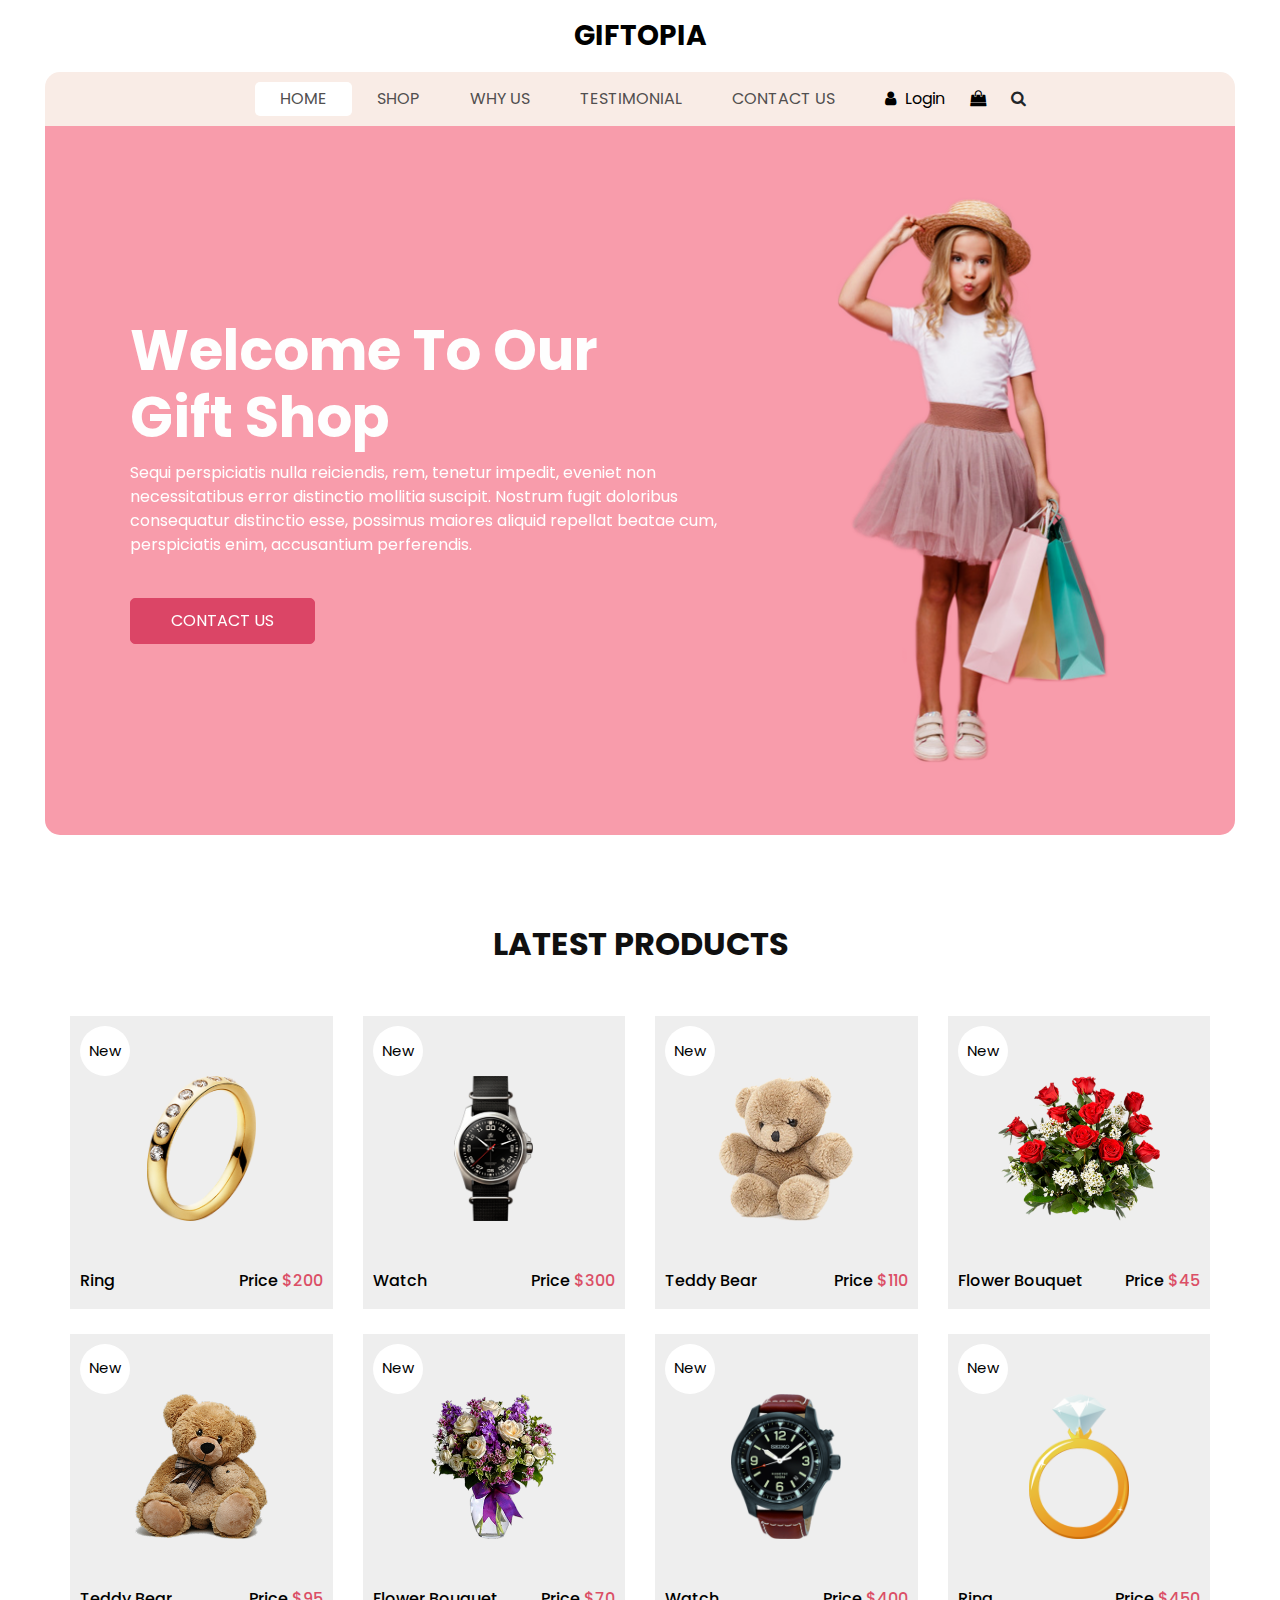
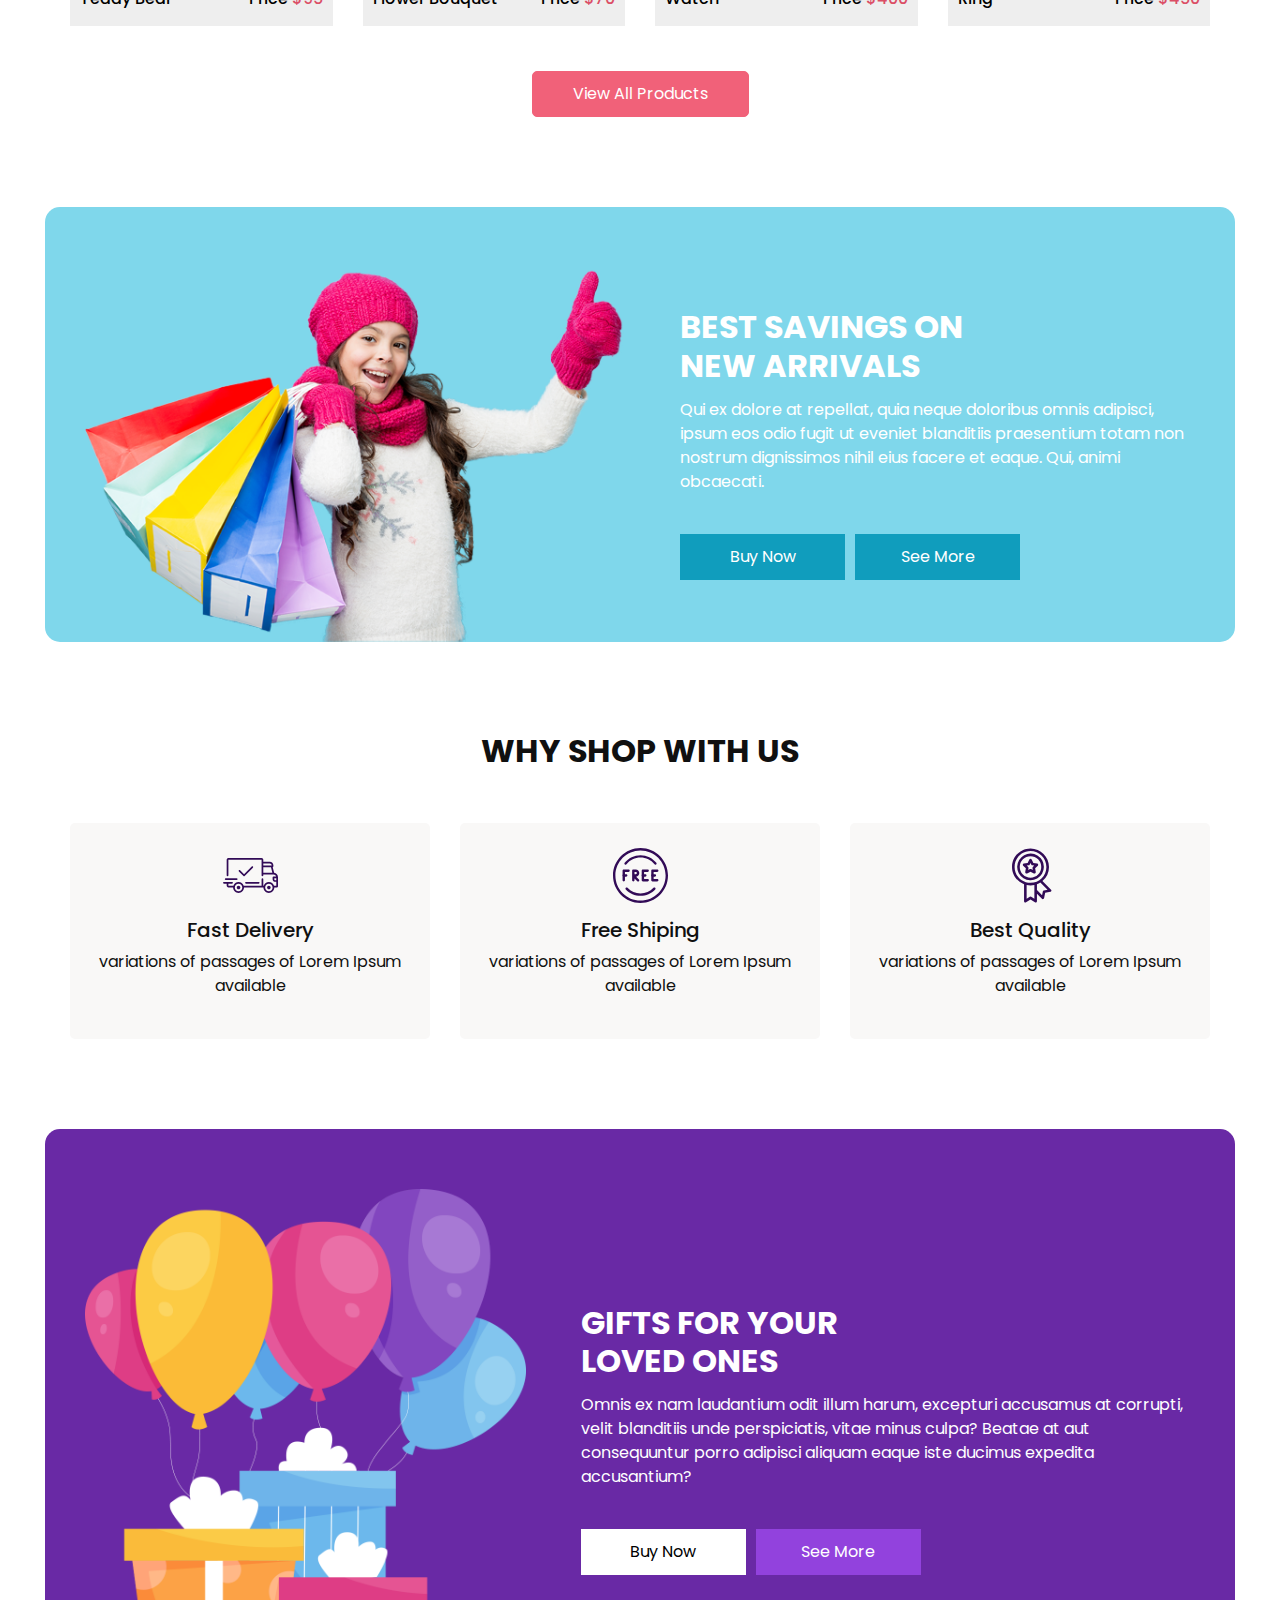
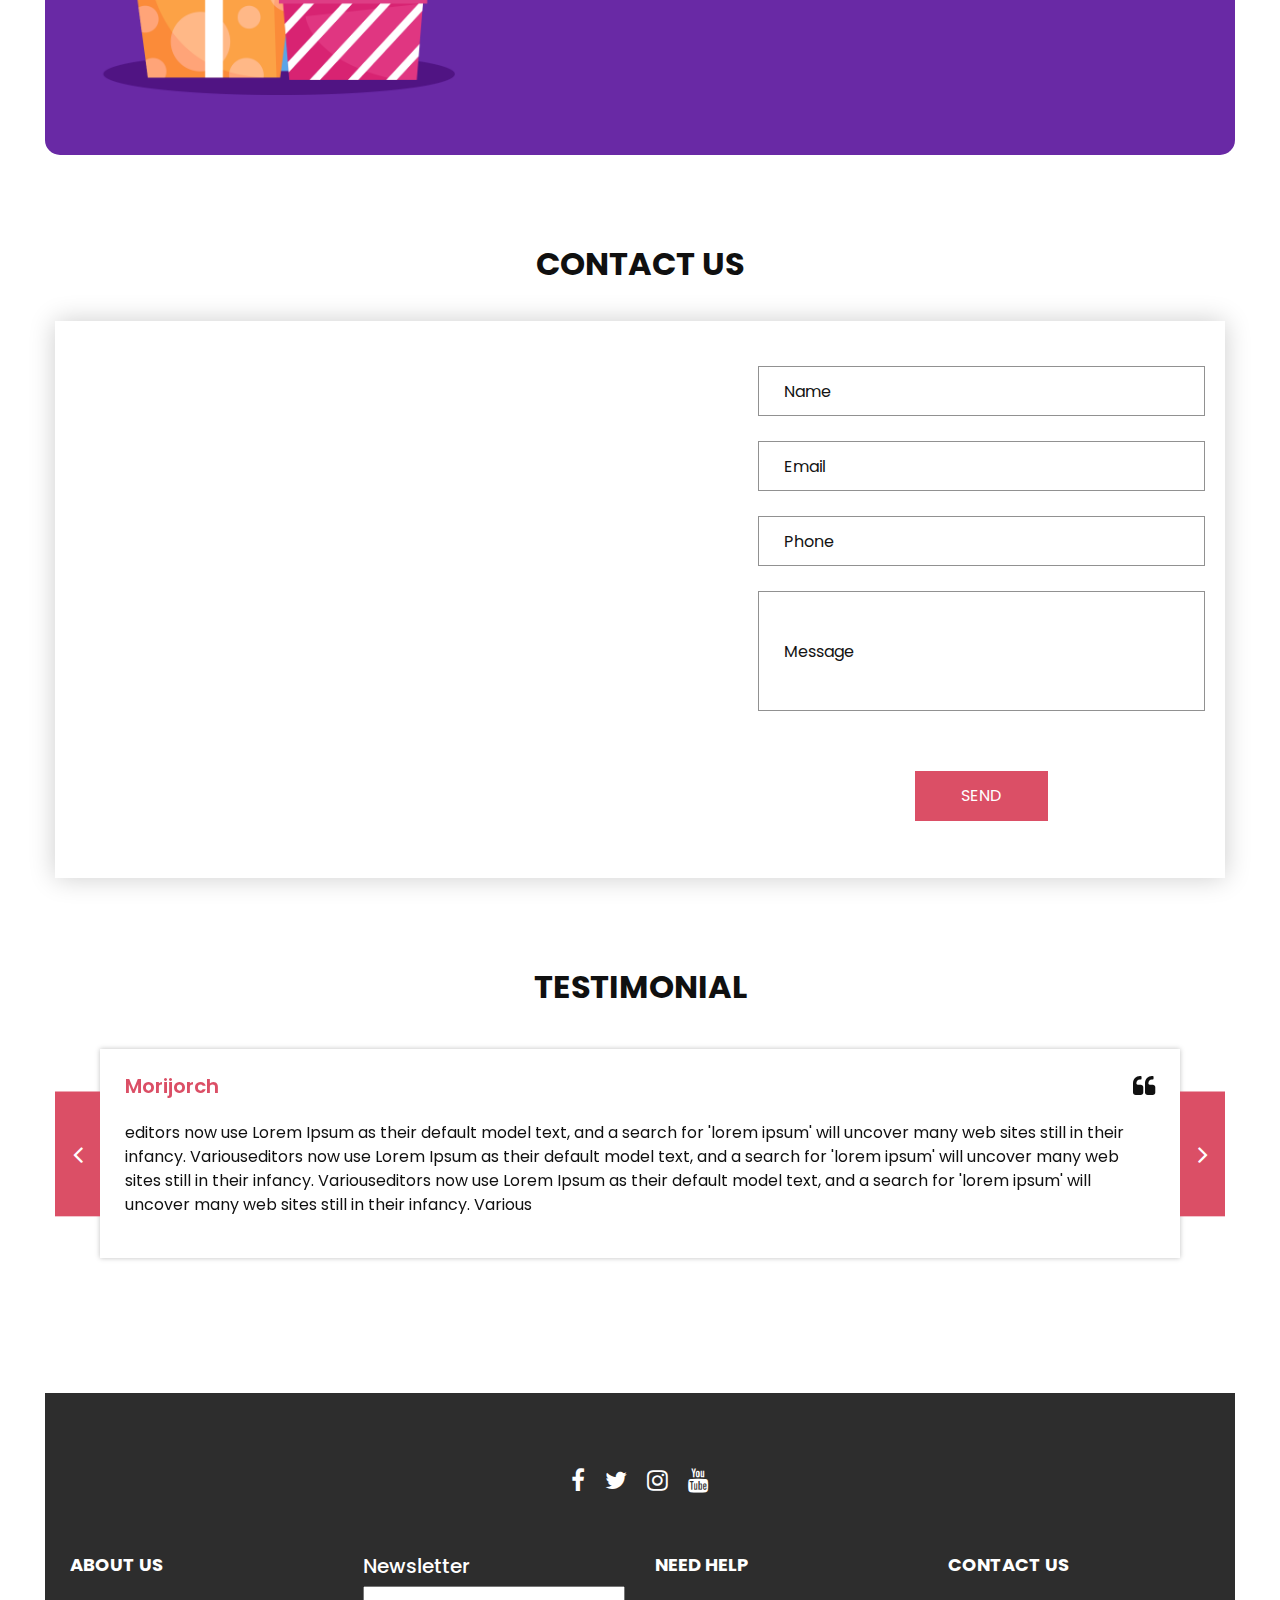
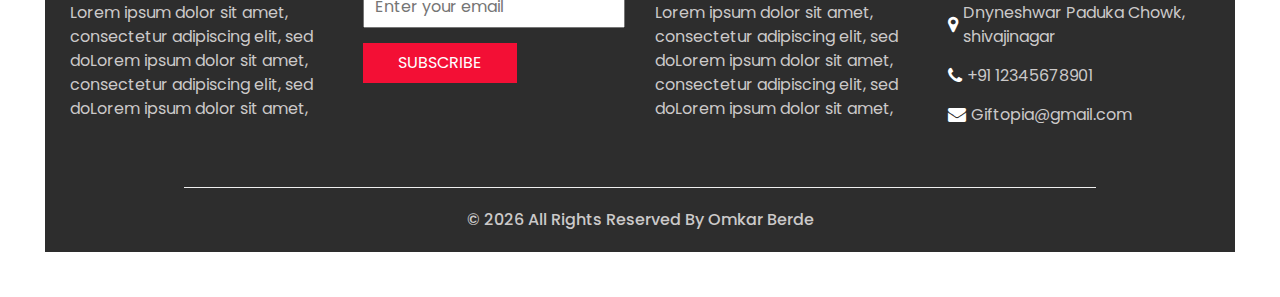
<file: index.html>
<!DOCTYPE html>
<html>

<head>
  <!-- Basic -->
  <meta charset="utf-8" />
  <meta http-equiv="X-UA-Compatible" content="IE=edge" />
  <!-- Mobile Metas -->
  <meta name="viewport" content="width=device-width, initial-scale=1, shrink-to-fit=no" />
  <!-- Site Metas -->
  <meta name="keywords" content="" />
  <meta name="description" content="" />
  <meta name="author" content="" />
  <link rel="shortcut icon" href="images/favicon.png" type="image/x-icon">

  <title>
    Giftopia
  </title>

  <!-- slider stylesheet -->
  <link rel="stylesheet" type="text/css" href="https://cdnjs.cloudflare.com/ajax/libs/OwlCarousel2/2.3.4/assets/owl.carousel.min.css" />

  <!-- bootstrap core css -->
  <link rel="stylesheet" type="text/css" href="css/bootstrap.css" />

  <!-- Custom styles for this template -->
  <link href="css/style.css" rel="stylesheet" />
  <!-- responsive style -->
  <link href="css/responsive.css" rel="stylesheet" />
</head>

<body>
  <div class="hero_area">
    <!-- header section strats -->
    <header class="header_section">
      <nav class="navbar navbar-expand-lg custom_nav-container ">
        <a class="navbar-brand" href="index.html">
          <span>
            Giftopia
          </span>
        </a>
        <button class="navbar-toggler" type="button" data-toggle="collapse" data-target="#navbarSupportedContent" aria-controls="navbarSupportedContent" aria-expanded="false" aria-label="Toggle navigation">
          <span class=""></span>
        </button>

        <div class="collapse navbar-collapse" id="navbarSupportedContent">
          <ul class="navbar-nav  ">
            <li class="nav-item active">
              <a class="nav-link" href="index.html">Home <span class="sr-only"></span></a>
            </li>
            <li class="nav-item">
              <a class="nav-link" href="shop.html">
                Shop
              </a>
            </li>
            <li class="nav-item">
              <a class="nav-link" href="why.html">
                Why Us
              </a>
            </li>
            <li class="nav-item">
              <a class="nav-link" href="testimonial.html">
                Testimonial
              </a>
            </li>
            <li class="nav-item">
              <a class="nav-link" href="contact.html">Contact Us</a>
            </li>
          </ul>
          <div class="user_option">
            <a href="">
              <i class="fa fa-user" aria-hidden="true"></i>
              <span>
                Login
              </span>
            </a>
            <a href="">
              <i class="fa fa-shopping-bag" aria-hidden="true"></i>
            </a>
            <form class="form-inline ">
              <button class="btn nav_search-btn" type="submit">
                <i class="fa fa-search" aria-hidden="true"></i>
              </button>
            </form>
          </div>
        </div>
      </nav>
    </header>
    <!-- end header section -->
    <!-- slider section -->

    <section class="slider_section">
      <div class="slider_container">
        <div id="carouselExampleIndicators" class="carousel slide" data-ride="carousel">
          <div class="carousel-inner">
            <div class="carousel-item active">
              <div class="container-fluid">
                <div class="row">
                  <div class="col-md-7">
                    <div class="detail-box">
                      <h1>
                        Welcome To Our <br>
                        Gift Shop
                      </h1>
                      <p>
                        Sequi perspiciatis nulla reiciendis, rem, tenetur impedit, eveniet non necessitatibus error distinctio mollitia suscipit. Nostrum fugit doloribus consequatur distinctio esse, possimus maiores aliquid repellat beatae cum, perspiciatis enim, accusantium perferendis.
                      </p>
                      <a href="">
                        Contact Us
                      </a>
                    </div>
                  </div>
                  <div class="col-md-5 ">
                    <div class="img-box">
                      <img src="images/slider-img.png" alt="" />
                    </div>
                  </div>
                </div>
              </div>
            </div>
          </div>
          
          <!-- <div class="carousel_btn-box">
            <a class="carousel-control-prev" href="#carouselExampleIndicators" role="button" data-slide="prev">
              <i class="fa fa-arrow-left" aria-hidden="true"></i>
              <span class="sr-only">Previous</span>
            </a>
             <img src="images/line.png" alt="" /> 
            <a class="carousel-control-next" href="#carouselExampleIndicators" role="button" data-slide="next">
              <i class="fa fa-arrow-right" aria-hidden="true"></i>
              <span class="sr-only">Next</span>
            </a>
          </div>
        </div>
      </div> -->
    </section>

    <!-- end slider section -->
  </div>
  <!-- end hero area -->

  <!-- shop section -->

  <section class="shop_section layout_padding">
    <div class="container">
      <div class="heading_container heading_center">
        <h2>
          Latest Products
        </h2>
      </div>
      <div class="row">
        <div class="col-sm-6 col-md-4 col-lg-3">
          <div class="box">
            <a href="">
              <div class="img-box">
                <img src="images/p1.png" alt="">
              </div>
              <div class="detail-box">
                <h6>
                  Ring
                </h6>
                <h6>
                  Price
                  <span>
                    $200
                  </span>
                </h6>
              </div>
              <div class="new">
                <span>
                  New
                </span>
              </div>
            </a>
          </div>
        </div>
        <div class="col-sm-6 col-md-4 col-lg-3">
          <div class="box">
            <a href="">
              <div class="img-box">
                <img src="images/p2.png" alt="">
              </div>
              <div class="detail-box">
                <h6>
                  Watch
                </h6>
                <h6>
                  Price
                  <span>
                    $300
                  </span>
                </h6>
              </div>
              <div class="new">
                <span>
                  New
                </span>
              </div>
            </a>
          </div>
        </div>
        <div class="col-sm-6 col-md-4 col-lg-3">
          <div class="box">
            <a href="">
              <div class="img-box">
                <img src="images/p3.png" alt="">
              </div>
              <div class="detail-box">
                <h6>
                  Teddy Bear
                </h6>
                <h6>
                  Price
                  <span>
                    $110
                  </span>
                </h6>
              </div>
              <div class="new">
                <span>
                  New
                </span>
              </div>
            </a>
          </div>
        </div>
        <div class="col-sm-6 col-md-4 col-lg-3">
          <div class="box">
            <a href="">
              <div class="img-box">
                <img src="images/p4.png" alt="">
              </div>
              <div class="detail-box">
                <h6>
                  Flower Bouquet
                </h6>
                <h6>
                  Price
                  <span>
                    $45
                  </span>
                </h6>
              </div>
              <div class="new">
                <span>
                  New
                </span>
              </div>
            </a>
          </div>
        </div>
        <div class="col-sm-6 col-md-4 col-lg-3">
          <div class="box">
            <a href="">
              <div class="img-box">
                <img src="images/p5.png" alt="">
              </div>
              <div class="detail-box">
                <h6>
                  Teddy Bear
                </h6>
                <h6>
                  Price
                  <span>
                    $95
                  </span>
                </h6>
              </div>
              <div class="new">
                <span>
                  New
                </span>
              </div>
            </a>
          </div>
        </div>
        <div class="col-sm-6 col-md-4 col-lg-3">
          <div class="box">
            <a href="">
              <div class="img-box">
                <img src="images/p6.png" alt="">
              </div>
              <div class="detail-box">
                <h6>
                  Flower Bouquet
                </h6>
                <h6>
                  Price
                  <span>
                    $70
                  </span>
                </h6>
              </div>
              <div class="new">
                <span>
                  New
                </span>
              </div>
            </a>
          </div>
        </div>
        <div class="col-sm-6 col-md-4 col-lg-3">
          <div class="box">
            <a href="">
              <div class="img-box">
                <img src="images/p7.png" alt="">
              </div>
              <div class="detail-box">
                <h6>
                  Watch
                </h6>
                <h6>
                  Price
                  <span>
                    $400
                  </span>
                </h6>
              </div>
              <div class="new">
                <span>
                  New
                </span>
              </div>
            </a>
          </div>
        </div>
        <div class="col-sm-6 col-md-4 col-lg-3">
          <div class="box">
            <a href="">
              <div class="img-box">
                <img src="images/p8.png" alt="">
              </div>
              <div class="detail-box">
                <h6>
                  Ring
                </h6>
                <h6>
                  Price
                  <span>
                    $450
                  </span>
                </h6>
              </div>
              <div class="new">
                <span>
                  New
                </span>
              </div>
            </a>
          </div>
        </div>
      </div>
      <div class="btn-box">
        <a href="">
          View All Products
        </a>
      </div>
    </div>
  </section>

  <!-- end shop section -->

  <!-- saving section -->

  <section class="saving_section ">
    <div class="box">
      <div class="container-fluid">
        <div class="row">
          <div class="col-lg-6">
            <div class="img-box">
              <img src="images/saving-img.png" alt="">
            </div>
          </div>
          <div class="col-lg-6">
            <div class="detail-box">
              <div class="heading_container">
                <h2>
                  Best Savings on <br>
                  new arrivals
                </h2>
              </div>
              <p>
                Qui ex dolore at repellat, quia neque doloribus omnis adipisci, ipsum eos odio fugit ut eveniet blanditiis praesentium totam non nostrum dignissimos nihil eius facere et eaque. Qui, animi obcaecati.
              </p>
              <div class="btn-box">
                <a href="#" class="btn1">
                  Buy Now
                </a>
                <a href="#" class="btn2">
                  See More
                </a>
              </div>
            </div>
          </div>
        </div>
      </div>
    </div>
  </section>

  <!-- end saving section -->

  <!-- why section -->

  <section class="why_section layout_padding">
    <div class="container">
      <div class="heading_container heading_center">
        <h2>
          Why Shop With Us
        </h2>
      </div>
      <div class="row">
        <div class="col-md-4">
          <div class="box ">
            <div class="img-box">
              <svg version="1.1" id="Layer_1" xmlns="http://www.w3.org/2000/svg" xmlns:xlink="http://www.w3.org/1999/xlink" x="0px" y="0px" viewBox="0 0 512 512" style="enable-background:new 0 0 512 512;" xml:space="preserve">
                <g>
                  <g>
                    <path d="M476.158,231.363l-13.259-53.035c3.625-0.77,6.345-3.986,6.345-7.839v-8.551c0-18.566-15.105-33.67-33.67-33.67h-60.392
                 V110.63c0-9.136-7.432-16.568-16.568-16.568H50.772c-9.136,0-16.568,7.432-16.568,16.568V256c0,4.427,3.589,8.017,8.017,8.017
                 c4.427,0,8.017-3.589,8.017-8.017V110.63c0-0.295,0.239-0.534,0.534-0.534h307.841c0.295,0,0.534,0.239,0.534,0.534v145.372
                 c0,4.427,3.589,8.017,8.017,8.017c4.427,0,8.017-3.589,8.017-8.017v-9.088h94.569c0.008,0,0.014,0.002,0.021,0.002
                 c0.008,0,0.015-0.001,0.022-0.001c11.637,0.008,21.518,7.646,24.912,18.171h-24.928c-4.427,0-8.017,3.589-8.017,8.017v17.102
                 c0,13.851,11.268,25.119,25.119,25.119h9.086v35.273h-20.962c-6.886-19.883-25.787-34.205-47.982-34.205
                 s-41.097,14.322-47.982,34.205h-3.86v-60.393c0-4.427-3.589-8.017-8.017-8.017c-4.427,0-8.017,3.589-8.017,8.017v60.391H192.817
                 c-6.886-19.883-25.787-34.205-47.982-34.205s-41.097,14.322-47.982,34.205H50.772c-0.295,0-0.534-0.239-0.534-0.534v-17.637
                 h34.739c4.427,0,8.017-3.589,8.017-8.017s-3.589-8.017-8.017-8.017H8.017c-4.427,0-8.017,3.589-8.017,8.017
                 s3.589,8.017,8.017,8.017h26.188v17.637c0,9.136,7.432,16.568,16.568,16.568h43.304c-0.002,0.178-0.014,0.355-0.014,0.534
                 c0,27.996,22.777,50.772,50.772,50.772s50.772-22.776,50.772-50.772c0-0.18-0.012-0.356-0.014-0.534h180.67
                 c-0.002,0.178-0.014,0.355-0.014,0.534c0,27.996,22.777,50.772,50.772,50.772c27.995,0,50.772-22.776,50.772-50.772
                 c0-0.18-0.012-0.356-0.014-0.534h26.203c4.427,0,8.017-3.589,8.017-8.017v-85.511C512,251.989,496.423,234.448,476.158,231.363z
                  M375.182,144.301h60.392c9.725,0,17.637,7.912,17.637,17.637v0.534h-78.029V144.301z M375.182,230.881v-52.376h71.235
                 l13.094,52.376H375.182z M144.835,401.904c-19.155,0-34.739-15.583-34.739-34.739s15.584-34.739,34.739-34.739
                 c19.155,0,34.739,15.583,34.739,34.739S163.99,401.904,144.835,401.904z M427.023,401.904c-19.155,0-34.739-15.583-34.739-34.739
                 s15.584-34.739,34.739-34.739c19.155,0,34.739,15.583,34.739,34.739S446.178,401.904,427.023,401.904z M495.967,299.29h-9.086
                 c-5.01,0-9.086-4.076-9.086-9.086v-9.086h18.171V299.29z" />
                  </g>
                </g>
                <g>
                  <g>
                    <path d="M144.835,350.597c-9.136,0-16.568,7.432-16.568,16.568c0,9.136,7.432,16.568,16.568,16.568
                 c9.136,0,16.568-7.432,16.568-16.568C161.403,358.029,153.971,350.597,144.835,350.597z" />
                  </g>
                </g>
                <g>
                  <g>
                    <path d="M427.023,350.597c-9.136,0-16.568,7.432-16.568,16.568c0,9.136,7.432,16.568,16.568,16.568
                 c9.136,0,16.568-7.432,16.568-16.568C443.591,358.029,436.159,350.597,427.023,350.597z" />
                  </g>
                </g>
                <g>
                  <g>
                    <path d="M332.96,316.393H213.244c-4.427,0-8.017,3.589-8.017,8.017s3.589,8.017,8.017,8.017H332.96
                 c4.427,0,8.017-3.589,8.017-8.017S337.388,316.393,332.96,316.393z" />
                  </g>
                </g>
                <g>
                  <g>
                    <path d="M127.733,282.188H25.119c-4.427,0-8.017,3.589-8.017,8.017s3.589,8.017,8.017,8.017h102.614
                 c4.427,0,8.017-3.589,8.017-8.017S132.16,282.188,127.733,282.188z" />
                  </g>
                </g>
                <g>
                  <g>
                    <path d="M278.771,173.37c-3.13-3.13-8.207-3.13-11.337,0.001l-71.292,71.291l-37.087-37.087c-3.131-3.131-8.207-3.131-11.337,0
                 c-3.131,3.131-3.131,8.206,0,11.337l42.756,42.756c1.565,1.566,3.617,2.348,5.668,2.348s4.104-0.782,5.668-2.348l76.96-76.96
                 C281.901,181.576,281.901,176.501,278.771,173.37z" />
                  </g>
                </g>
                <g>
                </g>
                <g>
                </g>
                <g>
                </g>
                <g>
                </g>
                <g>
                </g>
                <g>
                </g>
                <g>
                </g>
                <g>
                </g>
                <g>
                </g>
                <g>
                </g>
                <g>
                </g>
                <g>
                </g>
                <g>
                </g>
                <g>
                </g>
                <g>
                </g>
              </svg>
            </div>
            <div class="detail-box">
              <h5>
                Fast Delivery
              </h5>
              <p>
                variations of passages of Lorem Ipsum available
              </p>
            </div>
          </div>
        </div>
        <div class="col-md-4">
          <div class="box ">
            <div class="img-box">
              <svg version="1.1" id="Capa_1" xmlns="http://www.w3.org/2000/svg" xmlns:xlink="http://www.w3.org/1999/xlink" x="0px" y="0px" viewBox="0 0 490.667 490.667" style="enable-background:new 0 0 490.667 490.667;" xml:space="preserve">
                <g>
                  <g>
                    <path d="M138.667,192H96c-5.888,0-10.667,4.779-10.667,10.667V288c0,5.888,4.779,10.667,10.667,10.667s10.667-4.779,10.667-10.667
                 v-74.667h32c5.888,0,10.667-4.779,10.667-10.667S144.555,192,138.667,192z" />
                  </g>
                </g>
                <g>
                  <g>
                    <path d="M117.333,234.667H96c-5.888,0-10.667,4.779-10.667,10.667S90.112,256,96,256h21.333c5.888,0,10.667-4.779,10.667-10.667
                 S123.221,234.667,117.333,234.667z" />
                  </g>
                </g>
                <g>
                  <g>
                    <path d="M245.333,0C110.059,0,0,110.059,0,245.333s110.059,245.333,245.333,245.333s245.333-110.059,245.333-245.333
                 S380.608,0,245.333,0z M245.333,469.333c-123.52,0-224-100.48-224-224s100.48-224,224-224s224,100.48,224,224
                 S368.853,469.333,245.333,469.333z" />
                  </g>
                </g>
                <g>
                  <g>
                    <path d="M386.752,131.989C352.085,88.789,300.544,64,245.333,64s-106.752,24.789-141.419,67.989
                 c-3.691,4.587-2.965,11.307,1.643,14.997c4.587,3.691,11.307,2.965,14.976-1.643c30.613-38.144,76.096-60.011,124.8-60.011
                 s94.187,21.867,124.779,60.011c2.112,2.624,5.205,3.989,8.32,3.989c2.368,0,4.715-0.768,6.677-2.347
                 C389.717,143.296,390.443,136.576,386.752,131.989z" />
                  </g>
                </g>
                <g>
                  <g>
                    <path d="M376.405,354.923c-4.224-4.032-11.008-3.861-15.061,0.405c-30.613,32.235-71.808,50.005-116.011,50.005
                 s-85.397-17.771-115.989-50.005c-4.032-4.309-10.816-4.437-15.061-0.405c-4.309,4.053-4.459,10.816-0.405,15.083
                 c34.667,36.544,81.344,56.661,131.456,56.661s96.789-20.117,131.477-56.661C380.864,365.739,380.693,358.976,376.405,354.923z" />
                  </g>
                </g>
                <g>
                  <g>
                    <path d="M206.805,255.723c15.701-2.027,27.861-15.488,27.861-31.723c0-17.643-14.357-32-32-32h-21.333
                 c-5.888,0-10.667,4.779-10.667,10.667v42.581c0,0.043,0,0.107,0,0.149V288c0,5.888,4.779,10.667,10.667,10.667
                 S192,293.888,192,288v-16.917l24.448,24.469c2.091,2.069,4.821,3.115,7.552,3.115c2.731,0,5.461-1.045,7.531-3.136
                 c4.16-4.16,4.16-10.923,0-15.083L206.805,255.723z M192,234.667v-21.333h10.667c5.867,0,10.667,4.779,10.667,10.667
                 s-4.8,10.667-10.667,10.667H192z" />
                  </g>
                </g>
                <g>
                  <g>
                    <path d="M309.333,277.333h-32v-64h32c5.888,0,10.667-4.779,10.667-10.667S315.221,192,309.333,192h-42.667
                 c-5.888,0-10.667,4.779-10.667,10.667V288c0,5.888,4.779,10.667,10.667,10.667h42.667c5.888,0,10.667-4.779,10.667-10.667
                 S315.221,277.333,309.333,277.333z" />
                  </g>
                </g>
                <g>
                  <g>
                    <path d="M288,234.667h-21.333c-5.888,0-10.667,4.779-10.667,10.667S260.779,256,266.667,256H288
                 c5.888,0,10.667-4.779,10.667-10.667S293.888,234.667,288,234.667z" />
                  </g>
                </g>
                <g>
                  <g>
                    <path d="M394.667,277.333h-32v-64h32c5.888,0,10.667-4.779,10.667-10.667S400.555,192,394.667,192H352
                 c-5.888,0-10.667,4.779-10.667,10.667V288c0,5.888,4.779,10.667,10.667,10.667h42.667c5.888,0,10.667-4.779,10.667-10.667
                 S400.555,277.333,394.667,277.333z" />
                  </g>
                </g>
                <g>
                  <g>
                    <path d="M373.333,234.667H352c-5.888,0-10.667,4.779-10.667,10.667S346.112,256,352,256h21.333
                 c5.888,0,10.667-4.779,10.667-10.667S379.221,234.667,373.333,234.667z" />
                  </g>
                </g>
                <g>
                </g>
                <g>
                </g>
                <g>
                </g>
                <g>
                </g>
                <g>
                </g>
                <g>
                </g>
                <g>
                </g>
                <g>
                </g>
                <g>
                </g>
                <g>
                </g>
                <g>
                </g>
                <g>
                </g>
                <g>
                </g>
                <g>
                </g>
                <g>
                </g>
              </svg>
            </div>
            <div class="detail-box">
              <h5>
                Free Shiping
              </h5>
              <p>
                variations of passages of Lorem Ipsum available
              </p>
            </div>
          </div>
        </div>
        <div class="col-md-4">
          <div class="box ">
            <div class="img-box">
              <svg id="_30_Premium" height="512" viewBox="0 0 512 512" width="512" xmlns="http://www.w3.org/2000/svg" data-name="30_Premium">
                <g id="filled">
                  <path d="m252.92 300h3.08a124.245 124.245 0 1 0 -4.49-.09c.075.009.15.023.226.03.394.039.789.06 1.184.06zm-96.92-124a100 100 0 1 1 100 100 100.113 100.113 0 0 1 -100-100z" />
                  <path d="m447.445 387.635-80.4-80.4a171.682 171.682 0 0 0 60.955-131.235c0-94.841-77.159-172-172-172s-172 77.159-172 172c0 73.747 46.657 136.794 112 161.2v158.8c-.3 9.289 11.094 15.384 18.656 9.984l41.344-27.562 41.344 27.562c7.574 5.4 18.949-.7 18.656-9.984v-70.109l46.6 46.594c6.395 6.789 18.712 3.025 20.253-6.132l9.74-48.724 48.725-9.742c9.163-1.531 12.904-13.893 6.127-20.252zm-339.445-211.635c0-81.607 66.393-148 148-148s148 66.393 148 148-66.393 148-148 148-148-66.393-148-148zm154.656 278.016a12 12 0 0 0 -13.312 0l-29.344 19.562v-129.378a172.338 172.338 0 0 0 72 0v129.38zm117.381-58.353a12 12 0 0 0 -9.415 9.415l-6.913 34.58-47.709-47.709v-54.749a171.469 171.469 0 0 0 31.467-15.6l67.151 67.152z" />
                  <path d="m287.62 236.985c8.349 4.694 19.251-3.212 17.367-12.618l-5.841-35.145 25.384-25c7.049-6.5 2.89-19.3-6.634-20.415l-35.23-5.306-15.933-31.867c-4.009-8.713-17.457-8.711-21.466 0l-15.933 31.866-35.23 5.306c-9.526 1.119-13.681 13.911-6.634 20.415l25.384 25-5.841 35.145c-1.879 9.406 9 17.31 17.367 12.618l31.62-16.414zm-53-32.359 2.928-17.615a12 12 0 0 0 -3.417-10.516l-12.721-12.531 17.658-2.66a12 12 0 0 0 8.947-6.5l7.985-15.971 7.985 15.972a12 12 0 0 0 8.947 6.5l17.658 2.66-12.723 12.535a12 12 0 0 0 -3.417 10.516l2.928 17.615-15.849-8.231a12 12 0 0 0 -11.058 0z" />
                </g>
              </svg>
            </div>
            <div class="detail-box">
              <h5>
                Best Quality
              </h5>
              <p>
                variations of passages of Lorem Ipsum available
              </p>
            </div>
          </div>
        </div>
      </div>
    </div>
  </section>

  <!-- end why section -->


  <!-- gift section -->

  <section class="gift_section layout_padding-bottom">
    <div class="box ">
      <div class="container-fluid">
        <div class="row">
          <div class="col-md-5">
            <div class="img_container">
              <div class="img-box">
                <img src="images/gifts.png" alt="">
              </div>
            </div>
          </div>
          <div class="col-md-7">
            <div class="detail-box">
              <div class="heading_container">
                <h2>
                  Gifts for your <br>
                  loved ones
                </h2>
              </div>
              <p>
                Omnis ex nam laudantium odit illum harum, excepturi accusamus at corrupti, velit blanditiis unde perspiciatis, vitae minus culpa? Beatae at aut consequuntur porro adipisci aliquam eaque iste ducimus expedita accusantium?
              </p>
              <div class="btn-box">
                <a href="#" class="btn1">
                  Buy Now
                </a>
                <a href="#" class="btn2">
                  See More
                </a>
              </div>
            </div>
          </div>
        </div>
      </div>
    </div>
  </section>


  <!-- end gift section -->


  <!-- contact section -->

  <section class="contact_section ">
    <div class="container px-0">
      <div class="heading_container ">
        <h2 >
          Contact Us
        </h2>
      </div>
    </div>
    <div class="container container-bg">
      <div class="row">
        <div class="col-lg-7 col-md-6 px-0">
          <div class="map_container">
            <div class="map-responsive">
              <iframe src="https://www.google.com/maps/embed?pb=!1m14!1m12!1m3!1d15202.046384295134!2d73.40623384999999!3d17.72051775!2m3!1f0!2f0!3f0!3m2!1i1024!2i768!4f13.1!5e0!3m2!1sen!2sin!4v1715027475420!5m2!1sen!2sin" width="660" height="550" style="border:0;" allowfullscreen="" loading="lazy" referrerpolicy="no-referrer-when-downgrade"></iframe>
            </div>
          </div>
        </div>
        <div class="col-md-6 col-lg-5 px-0">
          <form action="#">
            <div>
              <input type="text" placeholder="Name" />
            </div>
            <div>
              <input type="email" placeholder="Email" />
            </div>
            <div>
              <input type="text" placeholder="Phone" />
            </div>
            <div>
              <input type="text" class="message-box" placeholder="Message" />
            </div>
            <div class="d-flex ">
              <button>
                SEND
              </button>
            </div>
          </form>
        </div>
      </div>
    </div>
  </section>

  <!-- end contact section -->

  <!-- client section -->
  <section class="client_section layout_padding">
    <div class="container">
      <div class="heading_container heading_center">
        <h2>
          Testimonial
        </h2>
      </div>
    </div>
    <div class="container px-0">
      <div id="customCarousel2" class="carousel  carousel-fade" data-ride="carousel">
        <div class="carousel-inner">
          <div class="carousel-item active">
            <div class="box">
              <div class="client_info">
                <div class="client_name">
                  <h5>
                    Morijorch
                  </h5>
                  
                </div>
                <i class="fa fa-quote-left" aria-hidden="true"></i>
              </div>
              <p>
                editors now use Lorem Ipsum as their default model text, and a search for 'lorem ipsum' will uncover many web sites still in their infancy. Variouseditors now use Lorem Ipsum as their default model text, and a search for 'lorem ipsum' will uncover many web sites still in their infancy. Variouseditors now use Lorem Ipsum as their default model text, and a search for 'lorem ipsum' will uncover many web sites still in their infancy. Various
              </p>
            </div>
          </div>
          <div class="carousel-item">
            <div class="box">
              <div class="client_info">
                <div class="client_name">
                  <h5>
                    Rochak
                  </h5>
                  
                </div>
                <i class="fa fa-quote-left" aria-hidden="true"></i>
              </div>
              <p>
                Variouseditors now use Lorem Ipsum as their default model text, and a search for 'lorem ipsum' will uncover many web sites still in their infancy. Variouseditors now use Lorem Ipsum as their default model text, and a search for 'lorem ipsum' will uncover many web sites still in their infancy. editors now use Lorem Ipsum as their default model text, and a search for 'lorem ipsum' will uncover many web sites still in their infancy.
              </p>
            </div>
          </div>
          <div class="carousel-item">
            <div class="box">
              <div class="client_info">
                <div class="client_name">
                  <h5>
                    Brad Johns
                  </h5>
                  
                </div>
                <i class="fa fa-quote-left" aria-hidden="true"></i>
              </div>
              <p>
                Variouseditors now use Lorem Ipsum as their default model text, and a search for 'lorem ipsum' will uncover many web sites still in their infancy, editors now use Lorem Ipsum as their default model text, and a search for 'lorem ipsum' will uncover many web sites still in their infancy. Variouseditors now use Lorem Ipsum as their default model text, and a search for 'lorem ipsum' will uncover many web sites still in their infancy. Various
              </p>
            </div>
          </div>
        </div>
         <div class="carousel_btn-box">
          <a class="carousel-control-prev" href="#customCarousel2" role="button" data-slide="prev">
            <i class="fa fa-angle-left" aria-hidden="true"></i>
            <span class="sr-only">Previous</span>
          </a>
          <a class="carousel-control-next" href="#customCarousel2" role="button" data-slide="next">
            <i class="fa fa-angle-right" aria-hidden="true"></i>
            <span class="sr-only">Next</span>
          </a>
        </div> 
      </div>
    </div>
  </section>
  <!-- end client section -->

  <!-- info section -->

  <section class="info_section  layout_padding2-top" style="margin-top: 30px;">
    <div class="social_container">
      <div class="social_box">
        <a href="">
          <i class="fa fa-facebook" aria-hidden="true"></i>
        </a>
        <a href="">
          <i class="fa fa-twitter" aria-hidden="true"></i>
        </a>
        <a href="">
          <i class="fa fa-instagram" aria-hidden="true"></i>
        </a>
        <a href="">
          <i class="fa fa-youtube" aria-hidden="true"></i>
        </a>
      </div>
    </div>
    <div class="info_container ">
      <div class="container">
        <div class="row">
          <div class="col-md-6 col-lg-3">
            <h6>
              ABOUT US
            </h6>
            <p>
              Lorem ipsum dolor sit amet, consectetur adipiscing elit, sed doLorem ipsum dolor sit amet, consectetur adipiscing elit, sed doLorem ipsum dolor sit amet,
            </p>
          </div>
          <div class="col-md-6 col-lg-3">
            <div class="info_form ">
              <h5>
                Newsletter
              </h5>
              <form action="#">
                <input type="email" placeholder="Enter your email">
                <button>
                  Subscribe
                </button>
              </form>
            </div>
          </div>
          <div class="col-md-6 col-lg-3">
            <h6>
              NEED HELP
            </h6>
            <p>
              Lorem ipsum dolor sit amet, consectetur adipiscing elit, sed doLorem ipsum dolor sit amet, consectetur adipiscing elit, sed doLorem ipsum dolor sit amet,
            </p>
          </div>
          <div class="col-md-6 col-lg-3">
            <h6>
              CONTACT US
            </h6>
            <div class="info_link-box">
              <a href="">
                <i class="fa fa-map-marker" aria-hidden="true"></i>
                <span> Dnyneshwar Paduka Chowk, shivajinagar </span>
              </a>
              <a href="">
                <i class="fa fa-phone" aria-hidden="true"></i>
                <span>+91 12345678901</span>
              </a>
              <a href="">
                <i class="fa fa-envelope" aria-hidden="true"></i>
                <span> Giftopia@gmail.com</span>
              </a>
            </div>
          </div>
        </div>
      </div>
    </div>
    <!-- footer section -->
    <footer class=" footer_section">
      <div class="container">
        <p>
          &copy; <span id="displayYear"></span> All Rights Reserved By Omkar Berde</a>
        </p>
      </div>
    </footer>
    <!-- footer section -->

  </section>

  <!-- end info section -->


  <script src="js/jquery-3.4.1.min.js"></script>
  <script src="js/bootstrap.js"></script>
  <script src="https://cdnjs.cloudflare.com/ajax/libs/OwlCarousel2/2.3.4/owl.carousel.min.js">
  </script>
  <script src="js/custom.js"></script>

</body>

</html>
</file>
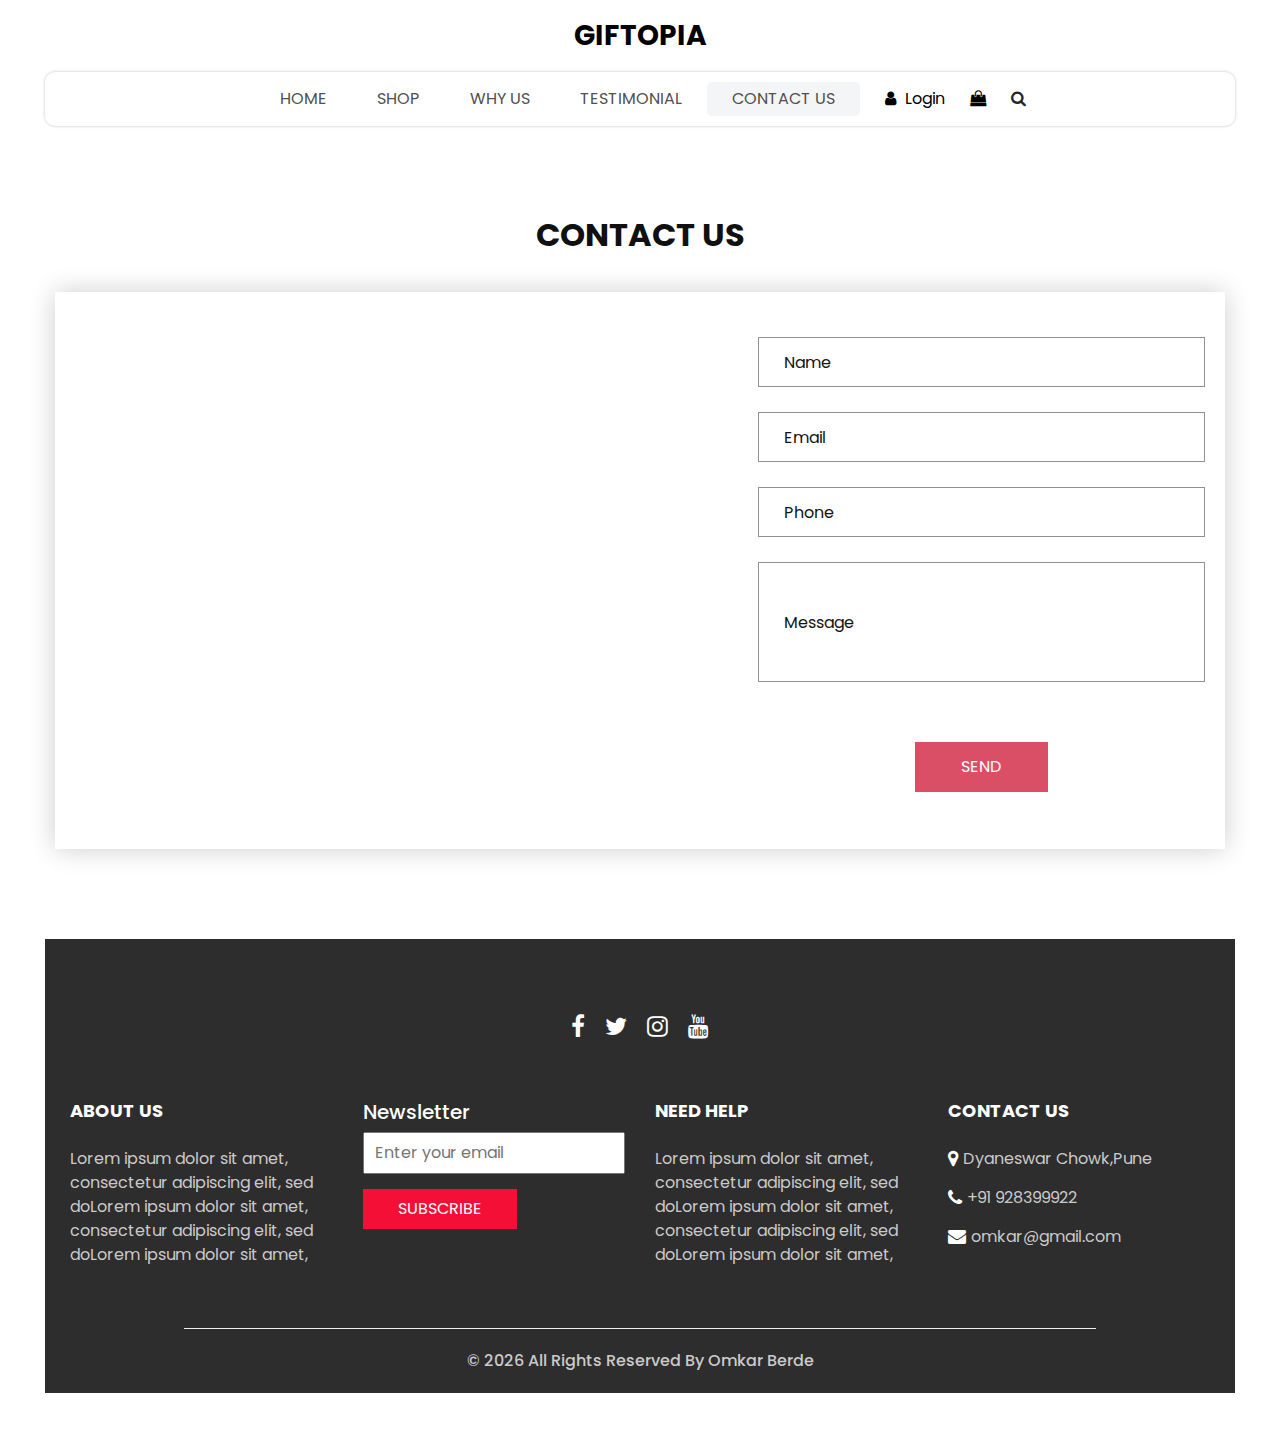
<file: contact.html>
<!DOCTYPE html>
<html>

<head>
  <!-- Basic -->
  <meta charset="utf-8" />
  <meta http-equiv="X-UA-Compatible" content="IE=edge" />
  <!-- Mobile Metas -->
  <meta name="viewport" content="width=device-width, initial-scale=1, shrink-to-fit=no" />
  <!-- Site Metas -->
  <meta name="keywords" content="" />
  <meta name="description" content="" />
  <meta name="author" content="" />
  <link rel="shortcut icon" href="images/favicon.png" type="image/x-icon">

  <title>
    Giftopia
  </title>

  <!-- slider stylesheet -->
  <link rel="stylesheet" type="text/css" href="https://cdnjs.cloudflare.com/ajax/libs/OwlCarousel2/2.3.4/assets/owl.carousel.min.css" />

  <!-- bootstrap core css -->
  <link rel="stylesheet" type="text/css" href="css/bootstrap.css" />

  <!-- Custom styles for this template -->
  <link href="css/style.css" rel="stylesheet" />
  <!-- responsive style -->
  <link href="css/responsive.css" rel="stylesheet" />
</head>

<body>
  <div class="hero_area">
    <!-- header section strats -->
    <header class="header_section">
      <nav class="navbar navbar-expand-lg custom_nav-container ">
        <a class="navbar-brand" href="index.html">
          <span>
            Giftopia
          </span>
        </a>
        <button class="navbar-toggler" type="button" data-toggle="collapse" data-target="#navbarSupportedContent" aria-controls="navbarSupportedContent" aria-expanded="false" aria-label="Toggle navigation">
          <span class=""></span>
        </button>

        <div class="collapse navbar-collapse innerpage_navbar" id="navbarSupportedContent">
          <ul class="navbar-nav  ">
            <li class="nav-item ">
              <a class="nav-link" href="index.html">Home <span class="sr-only">(current)</span></a>
            </li>
            <li class="nav-item">
              <a class="nav-link" href="shop.html">
                Shop
              </a>
            </li>
            <li class="nav-item">
              <a class="nav-link" href="why.html">
                Why Us
              </a>
            </li>
            <li class="nav-item">
              <a class="nav-link" href="testimonial.html">
                Testimonial
              </a>
            </li>
            <li class="nav-item active">
              <a class="nav-link" href="contact.html">Contact Us</a>
            </li>
          </ul>
          <div class="user_option">
            <a href="">
              <i class="fa fa-user" aria-hidden="true"></i>
              <span>
                Login
              </span>
            </a>
            <a href="">
              <i class="fa fa-shopping-bag" aria-hidden="true"></i>
            </a>
            <form class="form-inline ">
              <button class="btn nav_search-btn" type="submit">
                <i class="fa fa-search" aria-hidden="true"></i>
              </button>
            </form>
          </div>
        </div>
      </nav>
    </header>
    <!-- end header section -->

  </div>
  <!-- end hero area -->

  <!-- contact section -->

  <section class="contact_section layout_padding">
    <div class="container px-0">
      <div class="heading_container ">
        <h2 class="">
          Contact Us
        </h2>
      </div>
    </div>
    <div class="container container-bg">
      <div class="row">
        <div class="col-lg-7 col-md-6 px-0">
          <div class="map_container">
            <div class="map-responsive">
              <iframe src="https://www.google.com/maps/embed?pb=!1m14!1m12!1m3!1d15202.046384295134!2d73.40623384999999!3d17.72051775!2m3!1f0!2f0!3f0!3m2!1i1024!2i768!4f13.1!5e0!3m2!1sen!2sin!4v1715027475420!5m2!1sen!2sin" width="660" height="550"style="border:0;" allowfullscreen="" loading="lazy" referrerpolicy="no-referrer-when-downgrade"></iframe>
            </div>
          </div>
        </div>
        <div class="col-md-6 col-lg-5 px-0">
          <form action="#">
            <div>
              <input type="text" placeholder="Name" />
            </div>
            <div>
              <input type="email" placeholder="Email" />
            </div>
            <div>
              <input type="text" placeholder="Phone" />
            </div>
            <div>
              <input type="text" class="message-box" placeholder="Message" />
            </div>
            <div class="d-flex ">
              <button>
                SEND
              </button>
            </div>
          </form>
        </div>
      </div>
    </div>
  </section>

  <!-- end contact section -->

  <!-- info section -->

  <section class="info_section  layout_padding2-top">
    <div class="social_container">
      <div class="social_box">
        <a href="">
          <i class="fa fa-facebook" aria-hidden="true"></i>
        </a>
        <a href="">
          <i class="fa fa-twitter" aria-hidden="true"></i>
        </a>
        <a href="">
          <i class="fa fa-instagram" aria-hidden="true"></i>
        </a>
        <a href="">
          <i class="fa fa-youtube" aria-hidden="true"></i>
        </a>
      </div>
    </div>
    <div class="info_container ">
      <div class="container">
        <div class="row">
          <div class="col-md-6 col-lg-3">
            <h6>
              ABOUT US
            </h6>
            <p>
              Lorem ipsum dolor sit amet, consectetur adipiscing elit, sed doLorem ipsum dolor sit amet, consectetur adipiscing elit, sed doLorem ipsum dolor sit amet,
            </p>
          </div>
          <div class="col-md-6 col-lg-3">
            <div class="info_form ">
              <h5>
                Newsletter
              </h5>
              <form action="#">
                <input type="email" placeholder="Enter your email">
                <button>
                  Subscribe
                </button>
              </form>
            </div>
          </div>
          <div class="col-md-6 col-lg-3">
            <h6>
              NEED HELP
            </h6>
            <p>
              Lorem ipsum dolor sit amet, consectetur adipiscing elit, sed doLorem ipsum dolor sit amet, consectetur adipiscing elit, sed doLorem ipsum dolor sit amet,
            </p>
          </div>
          <div class="col-md-6 col-lg-3">
            <h6>
              CONTACT US
            </h6>
            <div class="info_link-box">
              <a href="">
                <i class="fa fa-map-marker" aria-hidden="true"></i>
                <span> Dyaneswar Chowk,Pune </span>
              </a>
              <a href="">
                <i class="fa fa-phone" aria-hidden="true"></i>
                <span>+91 928399922</span>
              </a>
              <a href="">
                <i class="fa fa-envelope" aria-hidden="true"></i>
                <span> omkar@gmail.com</span>
              </a>
            </div>
          </div>
        </div>
      </div>
    </div>
    <!-- footer section -->
    <footer class=" footer_section">
      <div class="container">
        <p>
          &copy; <span id="displayYear"></span> All Rights Reserved By
          <a href="https://html.design/">Omkar Berde</a>
        </p>
      </div>
    </footer>
    <!-- footer section -->

  </section>

  <!-- end info section -->


  <script src="js/jquery-3.4.1.min.js"></script>
  <script src="js/bootstrap.js"></script>
  <script src="https://cdnjs.cloudflare.com/ajax/libs/OwlCarousel2/2.3.4/owl.carousel.min.js">
  </script>
  <script src="js/custom.js"></script>

</body>

</html>
</file>
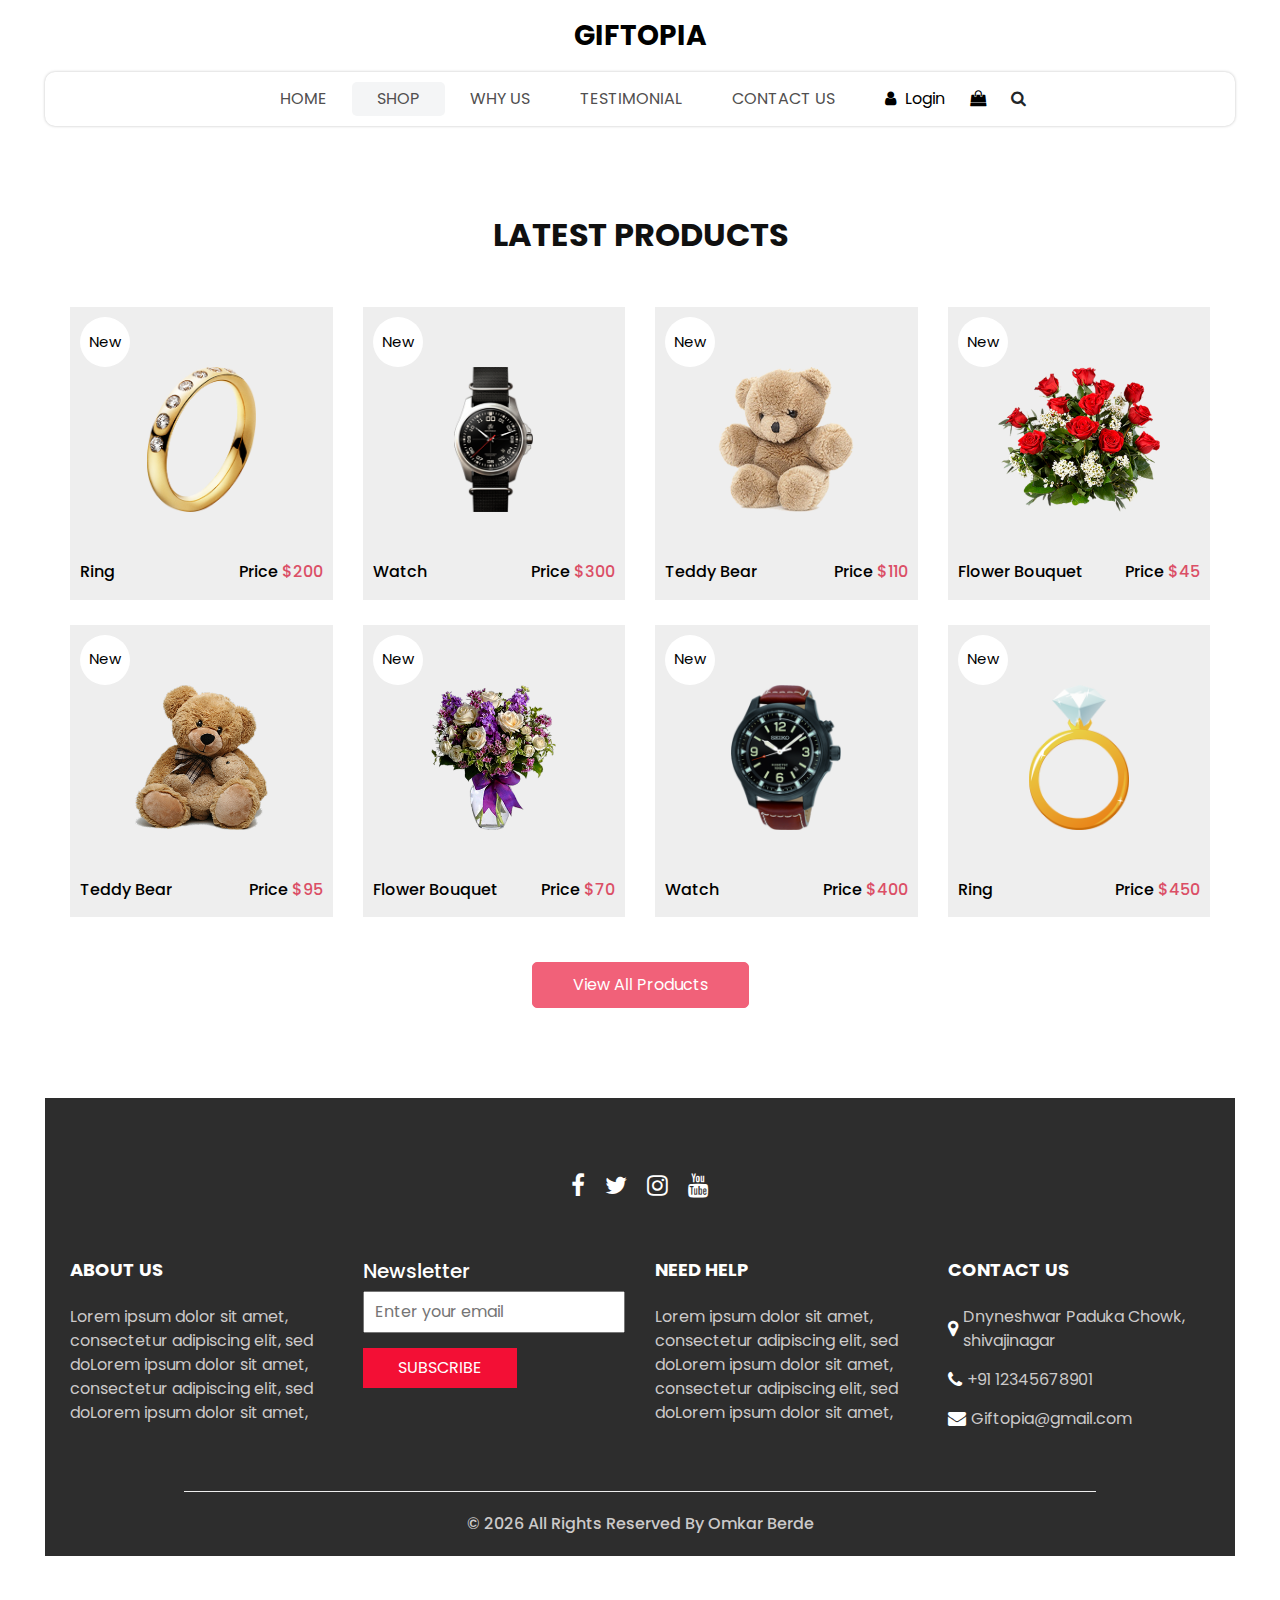
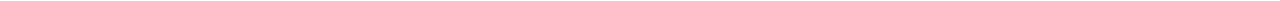
<file: shop.html>
<!DOCTYPE html>
<html>

<head>
  <!-- Basic -->
  <meta charset="utf-8" />
  <meta http-equiv="X-UA-Compatible" content="IE=edge" />
  <!-- Mobile Metas -->
  <meta name="viewport" content="width=device-width, initial-scale=1, shrink-to-fit=no" />
  <!-- Site Metas -->
  <meta name="keywords" content="" />
  <meta name="description" content="" />
  <meta name="author" content="" />
  <link rel="shortcut icon" href="images/favicon.png" type="image/x-icon">

  <title>
    Giftopia
  </title>

  <!-- slider stylesheet -->
  <link rel="stylesheet" type="text/css" href="https://cdnjs.cloudflare.com/ajax/libs/OwlCarousel2/2.3.4/assets/owl.carousel.min.css" />

  <!-- bootstrap core css -->
  <link rel="stylesheet" type="text/css" href="css/bootstrap.css" />

  <!-- Custom styles for this template -->
  <link href="css/style.css" rel="stylesheet" />
  <!-- responsive style -->
  <link href="css/responsive.css" rel="stylesheet" />
</head>

<body>
  <div class="hero_area">
    <!-- header section strats -->
    <header class="header_section">
      <nav class="navbar navbar-expand-lg custom_nav-container ">
        <a class="navbar-brand" href="index.html">
          <span>
            Giftopia
          </span>
        </a>
        <button class="navbar-toggler" type="button" data-toggle="collapse" data-target="#navbarSupportedContent" aria-controls="navbarSupportedContent" aria-expanded="false" aria-label="Toggle navigation">
          <span class=""></span>
        </button>

        <div class="collapse navbar-collapse innerpage_navbar" id="navbarSupportedContent">
          <ul class="navbar-nav  ">
            <li class="nav-item ">
              <a class="nav-link" href="index.html">Home <span class="sr-only">(current)</span></a>
            </li>
            <li class="nav-item active">
              <a class="nav-link" href="shop.html">
                Shop
              </a>
            </li>
            <li class="nav-item">
              <a class="nav-link" href="why.html">
                Why Us
              </a>
            </li>
            <li class="nav-item">
              <a class="nav-link" href="testimonial.html">
                Testimonial
              </a>
            </li>
            <li class="nav-item">
              <a class="nav-link" href="contact.html">Contact Us</a>
            </li>
          </ul>
          <div class="user_option">
            <a href="">
              <i class="fa fa-user" aria-hidden="true"></i>
              <span>
                Login
              </span>
            </a>
            <a href="">
              <i class="fa fa-shopping-bag" aria-hidden="true"></i>
            </a>
            <form class="form-inline ">
              <button class="btn nav_search-btn" type="submit">
                <i class="fa fa-search" aria-hidden="true"></i>
              </button>
            </form>
          </div>
        </div>
      </nav>
    </header>
    <!-- end header section -->

  </div>
  <!-- end hero area -->

  <!-- shop section -->

  <section class="shop_section layout_padding">
    <div class="container">
      <div class="heading_container heading_center">
        <h2>
          Latest Products
        </h2>
      </div>
      <div class="row">
        <div class="col-sm-6 col-md-4 col-lg-3">
          <div class="box">
            <a href="">
              <div class="img-box">
                <img src="images/p1.png" alt="">
              </div>
              <div class="detail-box">
                <h6>
                  Ring
                </h6>
                <h6>
                  Price
                  <span>
                    $200
                  </span>
                </h6>
              </div>
              <div class="new">
                <span>
                  New
                </span>
              </div>
            </a>
          </div>
        </div>
        <div class="col-sm-6 col-md-4 col-lg-3">
          <div class="box">
            <a href="">
              <div class="img-box">
                <img src="images/p2.png" alt="">
              </div>
              <div class="detail-box">
                <h6>
                  Watch
                </h6>
                <h6>
                  Price
                  <span>
                    $300
                  </span>
                </h6>
              </div>
              <div class="new">
                <span>
                  New
                </span>
              </div>
            </a>
          </div>
        </div>
        <div class="col-sm-6 col-md-4 col-lg-3">
          <div class="box">
            <a href="">
              <div class="img-box">
                <img src="images/p3.png" alt="">
              </div>
              <div class="detail-box">
                <h6>
                  Teddy Bear
                </h6>
                <h6>
                  Price
                  <span>
                    $110
                  </span>
                </h6>
              </div>
              <div class="new">
                <span>
                  New
                </span>
              </div>
            </a>
          </div>
        </div>
        <div class="col-sm-6 col-md-4 col-lg-3">
          <div class="box">
            <a href="">
              <div class="img-box">
                <img src="images/p4.png" alt="">
              </div>
              <div class="detail-box">
                <h6>
                  Flower Bouquet
                </h6>
                <h6>
                  Price
                  <span>
                    $45
                  </span>
                </h6>
              </div>
              <div class="new">
                <span>
                  New
                </span>
              </div>
            </a>
          </div>
        </div>
        <div class="col-sm-6 col-md-4 col-lg-3">
          <div class="box">
            <a href="">
              <div class="img-box">
                <img src="images/p5.png" alt="">
              </div>
              <div class="detail-box">
                <h6>
                  Teddy Bear
                </h6>
                <h6>
                  Price
                  <span>
                    $95
                  </span>
                </h6>
              </div>
              <div class="new">
                <span>
                  New
                </span>
              </div>
            </a>
          </div>
        </div>
        <div class="col-sm-6 col-md-4 col-lg-3">
          <div class="box">
            <a href="">
              <div class="img-box">
                <img src="images/p6.png" alt="">
              </div>
              <div class="detail-box">
                <h6>
                  Flower Bouquet
                </h6>
                <h6>
                  Price
                  <span>
                    $70
                  </span>
                </h6>
              </div>
              <div class="new">
                <span>
                  New
                </span>
              </div>
            </a>
          </div>
        </div>
        <div class="col-sm-6 col-md-4 col-lg-3">
          <div class="box">
            <a href="">
              <div class="img-box">
                <img src="images/p7.png" alt="">
              </div>
              <div class="detail-box">
                <h6>
                  Watch
                </h6>
                <h6>
                  Price
                  <span>
                    $400
                  </span>
                </h6>
              </div>
              <div class="new">
                <span>
                  New
                </span>
              </div>
            </a>
          </div>
        </div>
        <div class="col-sm-6 col-md-4 col-lg-3">
          <div class="box">
            <a href="">
              <div class="img-box">
                <img src="images/p8.png" alt="">
              </div>
              <div class="detail-box">
                <h6>
                  Ring
                </h6>
                <h6>
                  Price
                  <span>
                    $450
                  </span>
                </h6>
              </div>
              <div class="new">
                <span>
                  New
                </span>
              </div>
            </a>
          </div>
        </div>
      </div>
      <div class="btn-box">
        <a href="">
          View All Products
        </a>
      </div>
    </div>
  </section>

  <!-- end shop section -->

  <!-- info section -->

  <section class="info_section  layout_padding2-top">
    <div class="social_container">
      <div class="social_box">
        <a href="">
          <i class="fa fa-facebook" aria-hidden="true"></i>
        </a>
        <a href="">
          <i class="fa fa-twitter" aria-hidden="true"></i>
        </a>
        <a href="">
          <i class="fa fa-instagram" aria-hidden="true"></i>
        </a>
        <a href="">
          <i class="fa fa-youtube" aria-hidden="true"></i>
        </a>
      </div>
    </div>
    <div class="info_container ">
      <div class="container">
        <div class="row">
          <div class="col-md-6 col-lg-3">
            <h6>
              ABOUT US
            </h6>
            <p>
              Lorem ipsum dolor sit amet, consectetur adipiscing elit, sed doLorem ipsum dolor sit amet, consectetur adipiscing elit, sed doLorem ipsum dolor sit amet,
            </p>
          </div>
          <div class="col-md-6 col-lg-3">
            <div class="info_form ">
              <h5>
                Newsletter
              </h5>
              <form action="#">
                <input type="email" placeholder="Enter your email">
                <button>
                  Subscribe
                </button>
              </form>
            </div>
          </div>
          <div class="col-md-6 col-lg-3">
            <h6>
              NEED HELP
            </h6>
            <p>
              Lorem ipsum dolor sit amet, consectetur adipiscing elit, sed doLorem ipsum dolor sit amet, consectetur adipiscing elit, sed doLorem ipsum dolor sit amet,
            </p>
          </div>
          <div class="col-md-6 col-lg-3">
            <h6>
              CONTACT US
            </h6>
            <div class="info_link-box">
              <a href="">
                <i class="fa fa-map-marker" aria-hidden="true"></i>
                <span> Dnyneshwar Paduka Chowk, shivajinagar </span>
              </a>
              <a href="">
                <i class="fa fa-phone" aria-hidden="true"></i>
                <span>+91 12345678901</span>
              </a>
              <a href="">
                <i class="fa fa-envelope" aria-hidden="true"></i>
                <span> Giftopia@gmail.com</span>
              </a>
            </div>
          </div>
        </div>
      </div>
    </div>
    <!-- footer section -->
    <footer class=" footer_section">
      <div class="container">
        <p>
          &copy; <span id="displayYear"></span> All Rights Reserved By 
          <a href="https://html.design/">Omkar Berde</a>
        </p>
      </div>
    </footer>
    <!-- footer section -->

  </section>

  <!-- end info section -->


  <script src="js/jquery-3.4.1.min.js"></script>
  <script src="js/bootstrap.js"></script>
  <script src="https://cdnjs.cloudflare.com/ajax/libs/OwlCarousel2/2.3.4/owl.carousel.min.js">
  </script>
  <script src="js/custom.js"></script>

</body>

</html>
</file>
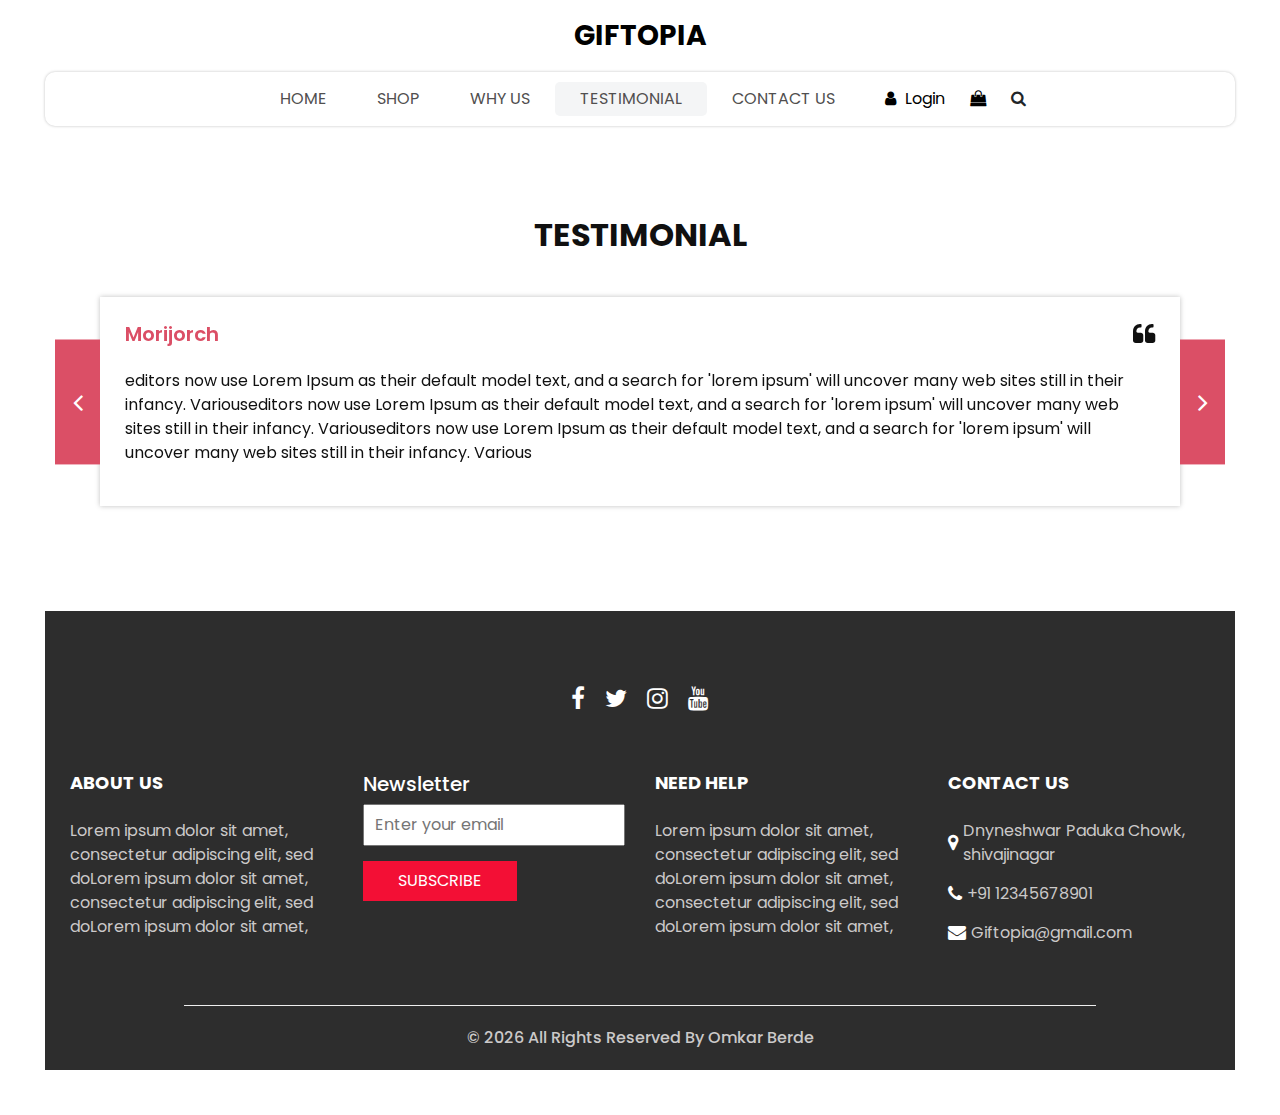
<file: testimonial.html>
<!DOCTYPE html>
<html>

<head>
  <!-- Basic -->
  <meta charset="utf-8" />
  <meta http-equiv="X-UA-Compatible" content="IE=edge" />
  <!-- Mobile Metas -->
  <meta name="viewport" content="width=device-width, initial-scale=1, shrink-to-fit=no" />
  <!-- Site Metas -->
  <meta name="keywords" content="" />
  <meta name="description" content="" />
  <meta name="author" content="" />
  <link rel="shortcut icon" href="images/favicon.png" type="image/x-icon">

  <title>
    Giftopia
  </title>

  <!-- slider stylesheet -->
  <link rel="stylesheet" type="text/css" href="https://cdnjs.cloudflare.com/ajax/libs/OwlCarousel2/2.3.4/assets/owl.carousel.min.css" />

  <!-- bootstrap core css -->
  <link rel="stylesheet" type="text/css" href="css/bootstrap.css" />

  <!-- Custom styles for this template -->
  <link href="css/style.css" rel="stylesheet" />
  <!-- responsive style -->
  <link href="css/responsive.css" rel="stylesheet" />
</head>

<body>
  <div class="hero_area">
    <!-- header section strats -->
    <header class="header_section">
      <nav class="navbar navbar-expand-lg custom_nav-container ">
        <a class="navbar-brand" href="index.html">
          <span>
            Giftopia
          </span>
        </a>
        <button class="navbar-toggler" type="button" data-toggle="collapse" data-target="#navbarSupportedContent" aria-controls="navbarSupportedContent" aria-expanded="false" aria-label="Toggle navigation">
          <span class=""></span>
        </button>

        <div class="collapse navbar-collapse innerpage_navbar" id="navbarSupportedContent">
          <ul class="navbar-nav  ">
            <li class="nav-item ">
              <a class="nav-link" href="index.html">Home <span class="sr-only">(current)</span></a>
            </li>
            <li class="nav-item">
              <a class="nav-link" href="shop.html">
                Shop
              </a>
            </li>
            <li class="nav-item">
              <a class="nav-link" href="why.html">
                Why Us
              </a>
            </li>
            <li class="nav-item active">
              <a class="nav-link" href="testimonial.html">
                Testimonial
              </a>
            </li>
            <li class="nav-item">
              <a class="nav-link" href="contact.html">Contact Us</a>
            </li>
          </ul>
          <div class="user_option">
            <a href="">
              <i class="fa fa-user" aria-hidden="true"></i>
              <span>
                Login
              </span>
            </a>
            <a href="">
              <i class="fa fa-shopping-bag" aria-hidden="true"></i>
            </a>
            <form class="form-inline ">
              <button class="btn nav_search-btn" type="submit">
                <i class="fa fa-search" aria-hidden="true"></i>
              </button>
            </form>
          </div>
        </div>
      </nav>
    </header>
    <!-- end header section -->

  </div>
  <!-- end hero area -->

  <!-- client section -->
  <section class="client_section layout_padding">
    <div class="container">
      <div class="heading_container heading_center">
        <h2>
          Testimonial
        </h2>
      </div>
    </div>
    <div class="container px-0">
      <div id="customCarousel2" class="carousel  carousel-fade" data-ride="carousel">
        <div class="carousel-inner">
          <div class="carousel-item active">
            <div class="box">
              <div class="client_info">
                <div class="client_name">
                  <h5>
                    Morijorch
                  </h5>
                 
                </div>
                <i class="fa fa-quote-left" aria-hidden="true"></i>
              </div>
              <p>
                editors now use Lorem Ipsum as their default model text, and a search for 'lorem ipsum' will uncover many web sites still in their infancy. Variouseditors now use Lorem Ipsum as their default model text, and a search for 'lorem ipsum' will uncover many web sites still in their infancy. Variouseditors now use Lorem Ipsum as their default model text, and a search for 'lorem ipsum' will uncover many web sites still in their infancy. Various
              </p>
            </div>
          </div>
          <div class="carousel-item">
            <div class="box">
              <div class="client_info">
                <div class="client_name">
                  <h5>
                    Rochak
                  </h5>
                 
                </div>
                <i class="fa fa-quote-left" aria-hidden="true"></i>
              </div>
              <p>
                Variouseditors now use Lorem Ipsum as their default model text, and a search for 'lorem ipsum' will uncover many web sites still in their infancy. Variouseditors now use Lorem Ipsum as their default model text, and a search for 'lorem ipsum' will uncover many web sites still in their infancy. editors now use Lorem Ipsum as their default model text, and a search for 'lorem ipsum' will uncover many web sites still in their infancy.
              </p>
            </div>
          </div>
          <div class="carousel-item">
            <div class="box">
              <div class="client_info">
                <div class="client_name">
                  <h5>
                    Brad Johns
                  </h5>
                 
                </div>
                <i class="fa fa-quote-left" aria-hidden="true"></i>
              </div>
              <p>
                Variouseditors now use Lorem Ipsum as their default model text, and a search for 'lorem ipsum' will uncover many web sites still in their infancy, editors now use Lorem Ipsum as their default model text, and a search for 'lorem ipsum' will uncover many web sites still in their infancy. Variouseditors now use Lorem Ipsum as their default model text, and a search for 'lorem ipsum' will uncover many web sites still in their infancy. Various
              </p>
            </div>
          </div>
        </div>
        <div class="carousel_btn-box">
          <a class="carousel-control-prev" href="#customCarousel2" role="button" data-slide="prev">
            <i class="fa fa-angle-left" aria-hidden="true"></i>
            <span class="sr-only">Previous</span>
          </a>
          <a class="carousel-control-next" href="#customCarousel2" role="button" data-slide="next">
            <i class="fa fa-angle-right" aria-hidden="true"></i>
            <span class="sr-only">Next</span>
          </a>
        </div>
      </div>
    </div>
  </section>
  <!-- end client section -->

  <!-- info section -->

  <section class="info_section  layout_padding2-top">
    <div class="social_container">
      <div class="social_box">
        <a href="">
          <i class="fa fa-facebook" aria-hidden="true"></i>
        </a>
        <a href="">
          <i class="fa fa-twitter" aria-hidden="true"></i>
        </a>
        <a href="">
          <i class="fa fa-instagram" aria-hidden="true"></i>
        </a>
        <a href="">
          <i class="fa fa-youtube" aria-hidden="true"></i>
        </a>
      </div>
    </div>
    <div class="info_container ">
      <div class="container">
        <div class="row">
          <div class="col-md-6 col-lg-3">
            <h6>
              ABOUT US
            </h6>
            <p>
              Lorem ipsum dolor sit amet, consectetur adipiscing elit, sed doLorem ipsum dolor sit amet, consectetur adipiscing elit, sed doLorem ipsum dolor sit amet,
            </p>
          </div>
          <div class="col-md-6 col-lg-3">
            <div class="info_form ">
              <h5>
                Newsletter
              </h5>
              <form action="#">
                <input type="email" placeholder="Enter your email">
                <button>
                  Subscribe
                </button>
              </form>
            </div>
          </div>
          <div class="col-md-6 col-lg-3">
            <h6>
              NEED HELP
            </h6>
            <p>
              Lorem ipsum dolor sit amet, consectetur adipiscing elit, sed doLorem ipsum dolor sit amet, consectetur adipiscing elit, sed doLorem ipsum dolor sit amet,
            </p>
          </div>
          <div class="col-md-6 col-lg-3">
            <h6>
              CONTACT US
            </h6>
            <div class="info_link-box">
              <a href="">
                <i class="fa fa-map-marker" aria-hidden="true"></i>
                <span> Dnyneshwar Paduka Chowk, shivajinagar </span>
              </a>
              <a href="">
                <i class="fa fa-phone" aria-hidden="true"></i>
                <span>+91 12345678901</span>
              </a>
              <a href="">
                <i class="fa fa-envelope" aria-hidden="true"></i>
                <span> Giftopia@gmail.com</span>
              </a>
            </div>
          </div>
        </div>
      </div>
    </div>
    <!-- footer section -->
    <footer class=" footer_section">
      <div class="container">
        <p>
          &copy; <span id="displayYear"></span> All Rights Reserved By 
          <a href="https://html.design/">Omkar Berde</a>
        </p>
      </div>
    </footer>
    <!-- footer section -->

  </section>

  <!-- end info section -->


  <script src="js/jquery-3.4.1.min.js"></script>
  <script src="js/bootstrap.js"></script>
  <script src="https://cdnjs.cloudflare.com/ajax/libs/OwlCarousel2/2.3.4/owl.carousel.min.js">
  </script>
  <script src="js/custom.js"></script>

</body>

</html>
</file>
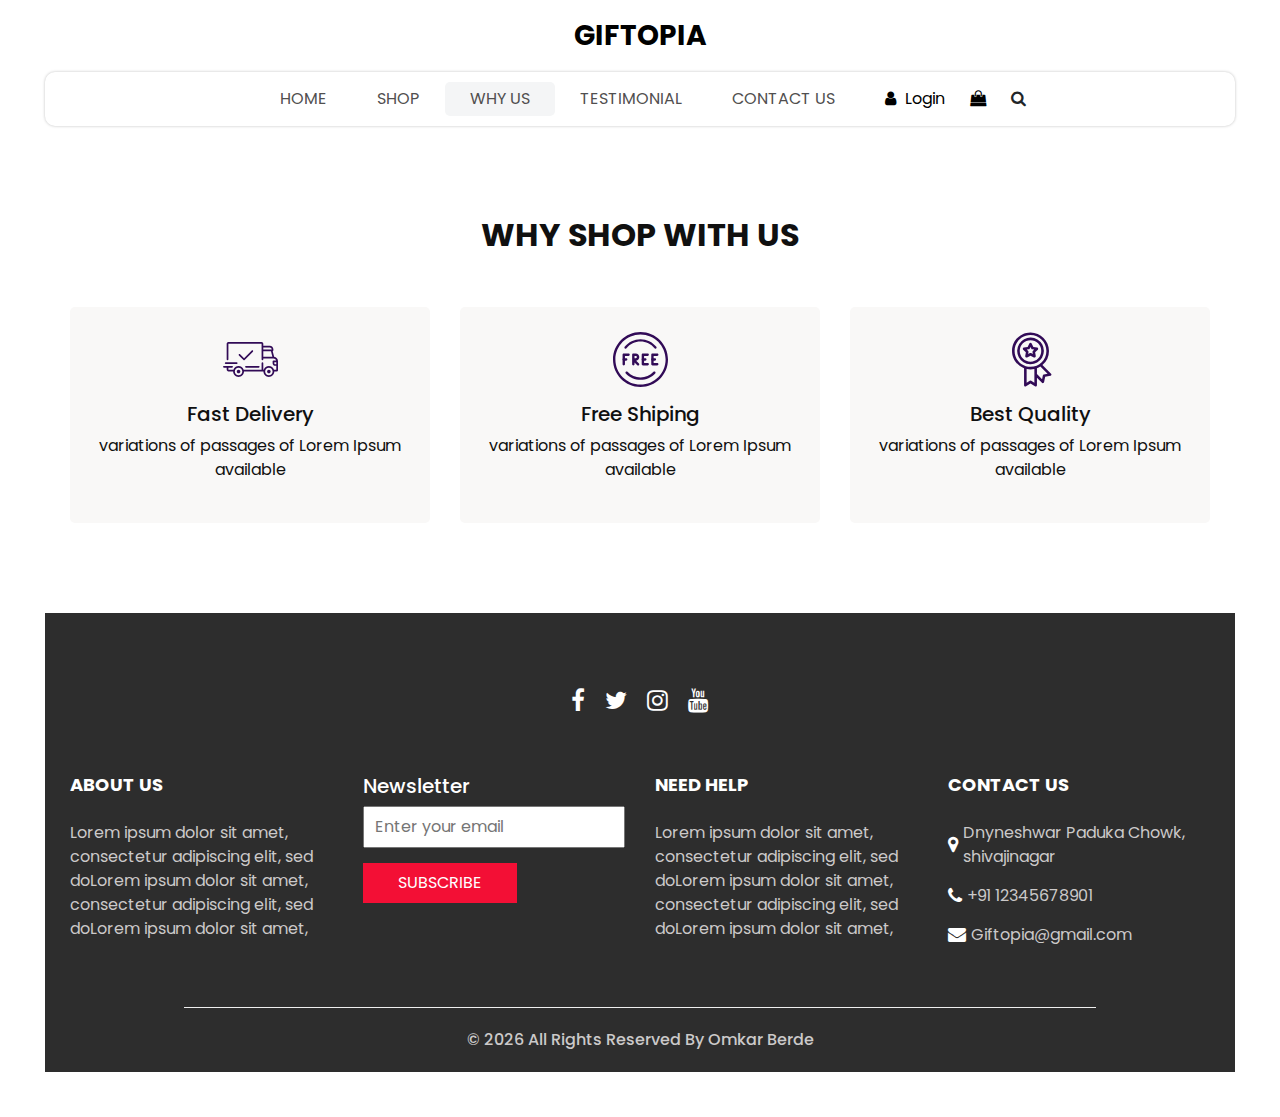
<file: why.html>
<!DOCTYPE html>
<html>

<head>
  <!-- Basic -->
  <meta charset="utf-8" />
  <meta http-equiv="X-UA-Compatible" content="IE=edge" />
  <!-- Mobile Metas -->
  <meta name="viewport" content="width=device-width, initial-scale=1, shrink-to-fit=no" />
  <!-- Site Metas -->
  <meta name="keywords" content="" />
  <meta name="description" content="" />
  <meta name="author" content="" />
  <link rel="shortcut icon" href="images/favicon.png" type="image/x-icon">

  <title>
    Giftopia
  </title>

  <!-- slider stylesheet -->
  <link rel="stylesheet" type="text/css" href="https://cdnjs.cloudflare.com/ajax/libs/OwlCarousel2/2.3.4/assets/owl.carousel.min.css" />

  <!-- bootstrap core css -->
  <link rel="stylesheet" type="text/css" href="css/bootstrap.css" />

  <!-- Custom styles for this template -->
  <link href="css/style.css" rel="stylesheet" />
  <!-- responsive style -->
  <link href="css/responsive.css" rel="stylesheet" />
</head>

<body>
  <div class="hero_area">
    <!-- header section strats -->
    <header class="header_section">
      <nav class="navbar navbar-expand-lg custom_nav-container ">
        <a class="navbar-brand" href="index.html">
          <span>
            Giftopia
          </span>
        </a>
        <button class="navbar-toggler" type="button" data-toggle="collapse" data-target="#navbarSupportedContent" aria-controls="navbarSupportedContent" aria-expanded="false" aria-label="Toggle navigation">
          <span class=""></span>
        </button>

        <div class="collapse navbar-collapse innerpage_navbar" id="navbarSupportedContent">
          <ul class="navbar-nav  ">
            <li class="nav-item ">
              <a class="nav-link" href="index.html">Home <span class="sr-only">(current)</span></a>
            </li>
            <li class="nav-item">
              <a class="nav-link" href="shop.html">
                Shop
              </a>
            </li>
            <li class="nav-item active">
              <a class="nav-link" href="why.html">
                Why Us
              </a>
            </li>
            <li class="nav-item">
              <a class="nav-link" href="testimonial.html">
                Testimonial
              </a>
            </li>
            <li class="nav-item">
              <a class="nav-link" href="contact.html">Contact Us</a>
            </li>
          </ul>
          <div class="user_option">
            <a href="">
              <i class="fa fa-user" aria-hidden="true"></i>
              <span>
                Login
              </span>
            </a>
            <a href="">
              <i class="fa fa-shopping-bag" aria-hidden="true"></i>
            </a>
            <form class="form-inline ">
              <button class="btn nav_search-btn" type="submit">
                <i class="fa fa-search" aria-hidden="true"></i>
              </button>
            </form>
          </div>
        </div>
      </nav>
    </header>
    <!-- end header section -->

  </div>
  <!-- end hero area -->

  <!-- why section -->

  <section class="why_section layout_padding">
    <div class="container">
      <div class="heading_container heading_center">
        <h2>
          Why Shop With Us
        </h2>
      </div>
      <div class="row">
        <div class="col-md-4">
          <div class="box ">
            <div class="img-box">
              <svg version="1.1" id="Layer_1" xmlns="http://www.w3.org/2000/svg" xmlns:xlink="http://www.w3.org/1999/xlink" x="0px" y="0px" viewBox="0 0 512 512" style="enable-background:new 0 0 512 512;" xml:space="preserve">
                <g>
                  <g>
                    <path d="M476.158,231.363l-13.259-53.035c3.625-0.77,6.345-3.986,6.345-7.839v-8.551c0-18.566-15.105-33.67-33.67-33.67h-60.392
                 V110.63c0-9.136-7.432-16.568-16.568-16.568H50.772c-9.136,0-16.568,7.432-16.568,16.568V256c0,4.427,3.589,8.017,8.017,8.017
                 c4.427,0,8.017-3.589,8.017-8.017V110.63c0-0.295,0.239-0.534,0.534-0.534h307.841c0.295,0,0.534,0.239,0.534,0.534v145.372
                 c0,4.427,3.589,8.017,8.017,8.017c4.427,0,8.017-3.589,8.017-8.017v-9.088h94.569c0.008,0,0.014,0.002,0.021,0.002
                 c0.008,0,0.015-0.001,0.022-0.001c11.637,0.008,21.518,7.646,24.912,18.171h-24.928c-4.427,0-8.017,3.589-8.017,8.017v17.102
                 c0,13.851,11.268,25.119,25.119,25.119h9.086v35.273h-20.962c-6.886-19.883-25.787-34.205-47.982-34.205
                 s-41.097,14.322-47.982,34.205h-3.86v-60.393c0-4.427-3.589-8.017-8.017-8.017c-4.427,0-8.017,3.589-8.017,8.017v60.391H192.817
                 c-6.886-19.883-25.787-34.205-47.982-34.205s-41.097,14.322-47.982,34.205H50.772c-0.295,0-0.534-0.239-0.534-0.534v-17.637
                 h34.739c4.427,0,8.017-3.589,8.017-8.017s-3.589-8.017-8.017-8.017H8.017c-4.427,0-8.017,3.589-8.017,8.017
                 s3.589,8.017,8.017,8.017h26.188v17.637c0,9.136,7.432,16.568,16.568,16.568h43.304c-0.002,0.178-0.014,0.355-0.014,0.534
                 c0,27.996,22.777,50.772,50.772,50.772s50.772-22.776,50.772-50.772c0-0.18-0.012-0.356-0.014-0.534h180.67
                 c-0.002,0.178-0.014,0.355-0.014,0.534c0,27.996,22.777,50.772,50.772,50.772c27.995,0,50.772-22.776,50.772-50.772
                 c0-0.18-0.012-0.356-0.014-0.534h26.203c4.427,0,8.017-3.589,8.017-8.017v-85.511C512,251.989,496.423,234.448,476.158,231.363z
                  M375.182,144.301h60.392c9.725,0,17.637,7.912,17.637,17.637v0.534h-78.029V144.301z M375.182,230.881v-52.376h71.235
                 l13.094,52.376H375.182z M144.835,401.904c-19.155,0-34.739-15.583-34.739-34.739s15.584-34.739,34.739-34.739
                 c19.155,0,34.739,15.583,34.739,34.739S163.99,401.904,144.835,401.904z M427.023,401.904c-19.155,0-34.739-15.583-34.739-34.739
                 s15.584-34.739,34.739-34.739c19.155,0,34.739,15.583,34.739,34.739S446.178,401.904,427.023,401.904z M495.967,299.29h-9.086
                 c-5.01,0-9.086-4.076-9.086-9.086v-9.086h18.171V299.29z" />
                  </g>
                </g>
                <g>
                  <g>
                    <path d="M144.835,350.597c-9.136,0-16.568,7.432-16.568,16.568c0,9.136,7.432,16.568,16.568,16.568
                 c9.136,0,16.568-7.432,16.568-16.568C161.403,358.029,153.971,350.597,144.835,350.597z" />
                  </g>
                </g>
                <g>
                  <g>
                    <path d="M427.023,350.597c-9.136,0-16.568,7.432-16.568,16.568c0,9.136,7.432,16.568,16.568,16.568
                 c9.136,0,16.568-7.432,16.568-16.568C443.591,358.029,436.159,350.597,427.023,350.597z" />
                  </g>
                </g>
                <g>
                  <g>
                    <path d="M332.96,316.393H213.244c-4.427,0-8.017,3.589-8.017,8.017s3.589,8.017,8.017,8.017H332.96
                 c4.427,0,8.017-3.589,8.017-8.017S337.388,316.393,332.96,316.393z" />
                  </g>
                </g>
                <g>
                  <g>
                    <path d="M127.733,282.188H25.119c-4.427,0-8.017,3.589-8.017,8.017s3.589,8.017,8.017,8.017h102.614
                 c4.427,0,8.017-3.589,8.017-8.017S132.16,282.188,127.733,282.188z" />
                  </g>
                </g>
                <g>
                  <g>
                    <path d="M278.771,173.37c-3.13-3.13-8.207-3.13-11.337,0.001l-71.292,71.291l-37.087-37.087c-3.131-3.131-8.207-3.131-11.337,0
                 c-3.131,3.131-3.131,8.206,0,11.337l42.756,42.756c1.565,1.566,3.617,2.348,5.668,2.348s4.104-0.782,5.668-2.348l76.96-76.96
                 C281.901,181.576,281.901,176.501,278.771,173.37z" />
                  </g>
                </g>
                <g>
                </g>
                <g>
                </g>
                <g>
                </g>
                <g>
                </g>
                <g>
                </g>
                <g>
                </g>
                <g>
                </g>
                <g>
                </g>
                <g>
                </g>
                <g>
                </g>
                <g>
                </g>
                <g>
                </g>
                <g>
                </g>
                <g>
                </g>
                <g>
                </g>
              </svg>
            </div>
            <div class="detail-box">
              <h5>
                Fast Delivery
              </h5>
              <p>
                variations of passages of Lorem Ipsum available
              </p>
            </div>
          </div>
        </div>
        <div class="col-md-4">
          <div class="box ">
            <div class="img-box">
              <svg version="1.1" id="Capa_1" xmlns="http://www.w3.org/2000/svg" xmlns:xlink="http://www.w3.org/1999/xlink" x="0px" y="0px" viewBox="0 0 490.667 490.667" style="enable-background:new 0 0 490.667 490.667;" xml:space="preserve">
                <g>
                  <g>
                    <path d="M138.667,192H96c-5.888,0-10.667,4.779-10.667,10.667V288c0,5.888,4.779,10.667,10.667,10.667s10.667-4.779,10.667-10.667
                 v-74.667h32c5.888,0,10.667-4.779,10.667-10.667S144.555,192,138.667,192z" />
                  </g>
                </g>
                <g>
                  <g>
                    <path d="M117.333,234.667H96c-5.888,0-10.667,4.779-10.667,10.667S90.112,256,96,256h21.333c5.888,0,10.667-4.779,10.667-10.667
                 S123.221,234.667,117.333,234.667z" />
                  </g>
                </g>
                <g>
                  <g>
                    <path d="M245.333,0C110.059,0,0,110.059,0,245.333s110.059,245.333,245.333,245.333s245.333-110.059,245.333-245.333
                 S380.608,0,245.333,0z M245.333,469.333c-123.52,0-224-100.48-224-224s100.48-224,224-224s224,100.48,224,224
                 S368.853,469.333,245.333,469.333z" />
                  </g>
                </g>
                <g>
                  <g>
                    <path d="M386.752,131.989C352.085,88.789,300.544,64,245.333,64s-106.752,24.789-141.419,67.989
                 c-3.691,4.587-2.965,11.307,1.643,14.997c4.587,3.691,11.307,2.965,14.976-1.643c30.613-38.144,76.096-60.011,124.8-60.011
                 s94.187,21.867,124.779,60.011c2.112,2.624,5.205,3.989,8.32,3.989c2.368,0,4.715-0.768,6.677-2.347
                 C389.717,143.296,390.443,136.576,386.752,131.989z" />
                  </g>
                </g>
                <g>
                  <g>
                    <path d="M376.405,354.923c-4.224-4.032-11.008-3.861-15.061,0.405c-30.613,32.235-71.808,50.005-116.011,50.005
                 s-85.397-17.771-115.989-50.005c-4.032-4.309-10.816-4.437-15.061-0.405c-4.309,4.053-4.459,10.816-0.405,15.083
                 c34.667,36.544,81.344,56.661,131.456,56.661s96.789-20.117,131.477-56.661C380.864,365.739,380.693,358.976,376.405,354.923z" />
                  </g>
                </g>
                <g>
                  <g>
                    <path d="M206.805,255.723c15.701-2.027,27.861-15.488,27.861-31.723c0-17.643-14.357-32-32-32h-21.333
                 c-5.888,0-10.667,4.779-10.667,10.667v42.581c0,0.043,0,0.107,0,0.149V288c0,5.888,4.779,10.667,10.667,10.667
                 S192,293.888,192,288v-16.917l24.448,24.469c2.091,2.069,4.821,3.115,7.552,3.115c2.731,0,5.461-1.045,7.531-3.136
                 c4.16-4.16,4.16-10.923,0-15.083L206.805,255.723z M192,234.667v-21.333h10.667c5.867,0,10.667,4.779,10.667,10.667
                 s-4.8,10.667-10.667,10.667H192z" />
                  </g>
                </g>
                <g>
                  <g>
                    <path d="M309.333,277.333h-32v-64h32c5.888,0,10.667-4.779,10.667-10.667S315.221,192,309.333,192h-42.667
                 c-5.888,0-10.667,4.779-10.667,10.667V288c0,5.888,4.779,10.667,10.667,10.667h42.667c5.888,0,10.667-4.779,10.667-10.667
                 S315.221,277.333,309.333,277.333z" />
                  </g>
                </g>
                <g>
                  <g>
                    <path d="M288,234.667h-21.333c-5.888,0-10.667,4.779-10.667,10.667S260.779,256,266.667,256H288
                 c5.888,0,10.667-4.779,10.667-10.667S293.888,234.667,288,234.667z" />
                  </g>
                </g>
                <g>
                  <g>
                    <path d="M394.667,277.333h-32v-64h32c5.888,0,10.667-4.779,10.667-10.667S400.555,192,394.667,192H352
                 c-5.888,0-10.667,4.779-10.667,10.667V288c0,5.888,4.779,10.667,10.667,10.667h42.667c5.888,0,10.667-4.779,10.667-10.667
                 S400.555,277.333,394.667,277.333z" />
                  </g>
                </g>
                <g>
                  <g>
                    <path d="M373.333,234.667H352c-5.888,0-10.667,4.779-10.667,10.667S346.112,256,352,256h21.333
                 c5.888,0,10.667-4.779,10.667-10.667S379.221,234.667,373.333,234.667z" />
                  </g>
                </g>
                <g>
                </g>
                <g>
                </g>
                <g>
                </g>
                <g>
                </g>
                <g>
                </g>
                <g>
                </g>
                <g>
                </g>
                <g>
                </g>
                <g>
                </g>
                <g>
                </g>
                <g>
                </g>
                <g>
                </g>
                <g>
                </g>
                <g>
                </g>
                <g>
                </g>
              </svg>
            </div>
            <div class="detail-box">
              <h5>
                Free Shiping
              </h5>
              <p>
                variations of passages of Lorem Ipsum available
              </p>
            </div>
          </div>
        </div>
        <div class="col-md-4">
          <div class="box ">
            <div class="img-box">
              <svg id="_30_Premium" height="512" viewBox="0 0 512 512" width="512" xmlns="http://www.w3.org/2000/svg" data-name="30_Premium">
                <g id="filled">
                  <path d="m252.92 300h3.08a124.245 124.245 0 1 0 -4.49-.09c.075.009.15.023.226.03.394.039.789.06 1.184.06zm-96.92-124a100 100 0 1 1 100 100 100.113 100.113 0 0 1 -100-100z" />
                  <path d="m447.445 387.635-80.4-80.4a171.682 171.682 0 0 0 60.955-131.235c0-94.841-77.159-172-172-172s-172 77.159-172 172c0 73.747 46.657 136.794 112 161.2v158.8c-.3 9.289 11.094 15.384 18.656 9.984l41.344-27.562 41.344 27.562c7.574 5.4 18.949-.7 18.656-9.984v-70.109l46.6 46.594c6.395 6.789 18.712 3.025 20.253-6.132l9.74-48.724 48.725-9.742c9.163-1.531 12.904-13.893 6.127-20.252zm-339.445-211.635c0-81.607 66.393-148 148-148s148 66.393 148 148-66.393 148-148 148-148-66.393-148-148zm154.656 278.016a12 12 0 0 0 -13.312 0l-29.344 19.562v-129.378a172.338 172.338 0 0 0 72 0v129.38zm117.381-58.353a12 12 0 0 0 -9.415 9.415l-6.913 34.58-47.709-47.709v-54.749a171.469 171.469 0 0 0 31.467-15.6l67.151 67.152z" />
                  <path d="m287.62 236.985c8.349 4.694 19.251-3.212 17.367-12.618l-5.841-35.145 25.384-25c7.049-6.5 2.89-19.3-6.634-20.415l-35.23-5.306-15.933-31.867c-4.009-8.713-17.457-8.711-21.466 0l-15.933 31.866-35.23 5.306c-9.526 1.119-13.681 13.911-6.634 20.415l25.384 25-5.841 35.145c-1.879 9.406 9 17.31 17.367 12.618l31.62-16.414zm-53-32.359 2.928-17.615a12 12 0 0 0 -3.417-10.516l-12.721-12.531 17.658-2.66a12 12 0 0 0 8.947-6.5l7.985-15.971 7.985 15.972a12 12 0 0 0 8.947 6.5l17.658 2.66-12.723 12.535a12 12 0 0 0 -3.417 10.516l2.928 17.615-15.849-8.231a12 12 0 0 0 -11.058 0z" />
                </g>
              </svg>
            </div>
            <div class="detail-box">
              <h5>
                Best Quality
              </h5>
              <p>
                variations of passages of Lorem Ipsum available
              </p>
            </div>
          </div>
        </div>
      </div>
    </div>
  </section>

  <!-- end why section -->

  <!-- info section -->

  <section class="info_section  layout_padding2-top">
    <div class="social_container">
      <div class="social_box">
        <a href="">
          <i class="fa fa-facebook" aria-hidden="true"></i>
        </a>
        <a href="">
          <i class="fa fa-twitter" aria-hidden="true"></i>
        </a>
        <a href="">
          <i class="fa fa-instagram" aria-hidden="true"></i>
        </a>
        <a href="">
          <i class="fa fa-youtube" aria-hidden="true"></i>
        </a>
      </div>
    </div>
    <div class="info_container ">
      <div class="container">
        <div class="row">
          <div class="col-md-6 col-lg-3">
            <h6>
              ABOUT US
            </h6>
            <p>
              Lorem ipsum dolor sit amet, consectetur adipiscing elit, sed doLorem ipsum dolor sit amet, consectetur adipiscing elit, sed doLorem ipsum dolor sit amet,
            </p>
          </div>
          <div class="col-md-6 col-lg-3">
            <div class="info_form ">
              <h5>
                Newsletter
              </h5>
              <form action="#">
                <input type="email" placeholder="Enter your email">
                <button>
                  Subscribe
                </button>
              </form>
            </div>
          </div>
          <div class="col-md-6 col-lg-3">
            <h6>
              NEED HELP
            </h6>
            <p>
              Lorem ipsum dolor sit amet, consectetur adipiscing elit, sed doLorem ipsum dolor sit amet, consectetur adipiscing elit, sed doLorem ipsum dolor sit amet,
            </p>
          </div>
          <div class="col-md-6 col-lg-3">
            <h6>
              CONTACT US
            </h6>
            <div class="info_link-box">
              <a href="">
                <i class="fa fa-map-marker" aria-hidden="true"></i>
                <span> Dnyneshwar Paduka Chowk, shivajinagar </span>
              </a>
              <a href="">
                <i class="fa fa-phone" aria-hidden="true"></i>
                <span>+91 12345678901</span>
              </a>
              <a href="">
                <i class="fa fa-envelope" aria-hidden="true"></i>
                <span> Giftopia@gmail.com</span>
              </a>
            </div>
          </div>
        </div>
      </div>
    </div>
    <!-- footer section -->
    <footer class=" footer_section">
      <div class="container">
        <p>
          &copy; <span id="displayYear"></span> All Rights Reserved By 
          <a href="https://html.design/">Omkar Berde</a>
        </p>
      </div>
    </footer>
    <!-- footer section -->

  </section>

  <!-- end info section -->


  <script src="js/jquery-3.4.1.min.js"></script>
  <script src="js/bootstrap.js"></script>
  <script src="https://cdnjs.cloudflare.com/ajax/libs/OwlCarousel2/2.3.4/owl.carousel.min.js">
  </script>
  <script src="js/custom.js"></script>

</body>

</html>
</file>
<file: css/responsive.css>
@media (max-width: 1120px) {
    .saving_section .detail-box {
        padding: 0;
    }
}

@media (max-width: 992px) {
    .user_option {
        justify-content: center;
        margin-left: 0;
        margin-top: 10px;

    }

    .custom_nav-container {
        flex-direction: row;
    }

    .custom_nav-container .navbar-nav {
        align-items: center;
    }

    #navbarSupportedContent .navbar-nav .nav-link {
        margin: 5px 0;
    }

    .slider_section .detail-box {
        padding-left: 0;
    }

    .slider_section .detail-box h1 {
        font-size: 3rem;
    }

    .slider_section .img-box {
        padding: 0;
    }

    .saving_section .row {
        flex-direction: column-reverse;
    }

    .saving_section .detail-box {

        margin-bottom: 30px;
    }

    .client_section .box {
        margin: 15px 25px;
    }

    .client_section .carousel_btn-box {
        display: flex;
        justify-content: center;
        margin-top: 45px;
    }

    .client_section .carousel-control-prev,
    .client_section .carousel-control-next {
        position: unset;
        margin: 0 2.5px;
        width: 45px;
        height: 45px;
    }
}

@media (max-width: 768px) {
    .hero_area {
        padding: 0 25px;
    }

    .slider_section .img-box {
        margin-bottom: 45px;
    }

    .saving_section,
    .gift_section {
        padding-left: 25px;
        padding-right: 25px;
    }

    .gift_section .box {
        padding: 45px 0;
    }

    .gift_section .img-box {
        padding: 0 15px;
        margin-bottom: 45px;
    }

    .info_section .row>div {
        text-align: center;
        display: flex;
        flex-direction: column;
        align-items: center;

    }

    .info_section {
        margin: 0 25px 25px;
    }


}

@media (max-width: 576px) {
    .contact_section {
        padding-left: 25px;
        padding-right: 25px;
    }
}

@media (max-width: 480px) {

    .saving_section .detail-box,
    .gift_section .detail-box {
        padding: 0 5px;
    }
}

@media (max-width: 420px) {}

@media (max-width: 376px) {}

@media (min-width: 1200px) {
    .container {
        max-width: 1170px;
    }
}
</file>
<file: css/style.css>
@import url("https://fonts.googleapis.com/css2?family=Poppins:wght@300;400;500;600;700&display=swap");
@import url("font-awesome.min.css");
body {
  font-family: "poppins", sans-serif;
  color: #101010;
  background-color: #ffffff;
}

.layout_padding {
  padding-top: 90px;
  padding-bottom: 90px;
}

.layout_padding2 {
  padding-top: 45px;
  padding-bottom: 45px;
}

.layout_padding2-top {
  padding-top: 45px;
}

.layout_padding2-bottom {
  padding-bottom: 45px;
}

.layout_padding-top {
  padding-top: 90px;
}

.layout_padding-bottom {
  padding-bottom: 90px;
}

.heading_container {
  display: -webkit-box;
  display: -ms-flexbox;
  display: flex;
  -webkit-box-orient: vertical;
  -webkit-box-direction: normal;
      -ms-flex-direction: column;
          flex-direction: column;
}

.heading_container h2 {
  text-transform: uppercase;
  font-weight: bold;
}

.heading_container h2 span {
  color: #f89cab;
}

.heading_container.heading_center {
  -webkit-box-align: center;
      -ms-flex-align: center;
          align-items: center;
  text-align: center;
}

/*header section*/
.hero_area {
  padding: 0 45px;
}

.hero_area.sub_pages {
  height: auto;
}

#navbarSupportedContent {
  width: 100%;
  background-color: #f9ece6;
  -webkit-box-pack: center;
      -ms-flex-pack: center;
          justify-content: center;
  padding: 10px 0;
  border-radius: 15px 15px 0 0;
}

#navbarSupportedContent.innerpage_navbar {
  background-color: white;
  border-radius: 10px;
  -webkit-box-shadow: 0 0 3px 0 rgba(0, 0, 0, 0.25);
          box-shadow: 0 0 3px 0 rgba(0, 0, 0, 0.25);
}

#navbarSupportedContent.innerpage_navbar .nav-item.active .nav-link {
  background-color: #f4f5f6;
}

#navbarSupportedContent .navbar-nav .nav-link {
  padding: 5px 25px;
  color: #514f4f;
  text-align: center;
  text-transform: uppercase;
  border-radius: 5px;
}

#navbarSupportedContent .nav-item.active .nav-link {
  background-color: #ffffff;
}

a,
a:hover,
a:focus {
  text-decoration: none;
}

a:hover,
a:focus {
  color: initial;
}

.btn,
.btn:focus {
  outline: none !important;
  -webkit-box-shadow: none;
          box-shadow: none;
}

.navbar-brand {
  margin: 15px 0;
  padding: 0;
}

.navbar-brand span {
  font-size: 28px;
  font-weight: bold;
  color: #000000;
  text-transform: uppercase;
  margin: 0;
  padding: 0;
}

.custom_nav-container .nav_search-btn {
  padding: 0;
  border: none;
}

.custom_nav-container {
  z-index: 99999;
  padding: 0;
  -webkit-box-orient: vertical;
  -webkit-box-direction: normal;
      -ms-flex-direction: column;
          flex-direction: column;
  -webkit-box-align: center;
      -ms-flex-align: center;
          align-items: center;
}

.custom_nav-container .navbar-toggler {
  outline: none;
}

.custom_nav-container .navbar-toggler {
  outline: none;
}

.custom_nav-container .navbar-toggler {
  padding: 0;
  width: 37px;
  height: 42px;
  -webkit-transition: all .3s;
  transition: all .3s;
}

.custom_nav-container .navbar-toggler span {
  display: block;
  width: 35px;
  height: 4px;
  background-color: #000000;
  margin: 7px 0;
  -webkit-transition: all 0.3s;
  transition: all 0.3s;
  position: relative;
  border-radius: 5px;
  -webkit-transition: all .3s;
  transition: all .3s;
}

.custom_nav-container .navbar-toggler span::before, .custom_nav-container .navbar-toggler span::after {
  content: "";
  position: absolute;
  left: 0;
  height: 100%;
  width: 100%;
  background-color: #000000;
  top: -10px;
  border-radius: 5px;
  -webkit-transition: all .3s;
  transition: all .3s;
}

.custom_nav-container .navbar-toggler span::after {
  top: 10px;
}

.custom_nav-container .navbar-toggler[aria-expanded="true"] {
  -webkit-transform: rotate(360deg);
          transform: rotate(360deg);
}

.custom_nav-container .navbar-toggler[aria-expanded="true"] span {
  -webkit-transform: rotate(45deg);
          transform: rotate(45deg);
}

.custom_nav-container .navbar-toggler[aria-expanded="true"] span::before, .custom_nav-container .navbar-toggler[aria-expanded="true"] span::after {
  -webkit-transform: rotate(90deg);
          transform: rotate(90deg);
  top: 0;
}

.user_option {
  display: -webkit-box;
  display: -ms-flexbox;
  display: flex;
  -webkit-box-align: center;
      -ms-flex-align: center;
          align-items: center;
  margin-left: 25px;
}

.user_option a {
  margin-right: 25px;
  color: #000000;
}

.user_option a span {
  margin-left: 5px;
}

/*end header section*/
.slider_section .slider_container {
  color: #fefefe;
  background-color: #000000;
  background-color: #f89cab;
  padding: 25px;
  border-radius: 0 0 15px 15px;
}

.slider_section .row {
  -webkit-box-align: center;
      -ms-flex-align: center;
          align-items: center;
}

.slider_section .img-box {
  display: -webkit-box;
  display: -ms-flexbox;
  display: flex;
  -webkit-box-pack: center;
      -ms-flex-pack: center;
          justify-content: center;
  padding: 45px;
}

.slider_section .img-box img {
  width: 275px;
}

.slider_section .detail-box {
  padding-left: 45px;
  margin: 45px 0;
}

.slider_section .detail-box h1 {
  font-weight: bold;
  font-size: 3.5rem;
  margin-bottom: 10px;
}

.slider_section .detail-box a {
  display: inline-block;
  padding: 10px 40px;
  background-color: #db4566;
  color: #ffffff;
  border: 1px solid #db4566;
  border-radius: 5px;
  -webkit-transition: all .3s;
  transition: all .3s;
  margin-top: 25px;
  text-transform: uppercase;
}

.slider_section .detail-box a:hover {
  background-color: transparent;
  color: #db4566;
}

.slider_section .carousel_btn-box {
  display: -webkit-box;
  display: -ms-flexbox;
  display: flex;
  background-color: #ffffff;
  -webkit-box-align: center;
      -ms-flex-align: center;
          align-items: center;
  position: absolute;
  bottom: -25px;
  left: 5%;
  padding: 7px 10px;
  border-radius: 5px 5px 0 0;
}

.slider_section .carousel_btn-box img {
  margin: 0 10px;
}

.slider_section .carousel_btn-box .carousel-control-prev,
.slider_section .carousel_btn-box .carousel-control-next {
  position: unset;
  height: 25px;
  width: 25px;
  background-repeat: no-repeat;
  opacity: 1;
  background-position: center;
  color: #000000;
  font-size: 14px;
}

.shop_section .heading_container {
  margin-bottom: 20px;
}

.shop_section .box {
  background-color: #eeeeee;
  position: relative;
  padding: 10px;
  margin-top: 25px;
}

.shop_section .box a {
  color: #000000;
}

.shop_section .box .img-box {
  display: -webkit-box;
  display: -ms-flexbox;
  display: flex;
  -webkit-box-pack: center;
      -ms-flex-pack: center;
          justify-content: center;
  -webkit-box-align: center;
      -ms-flex-align: center;
          align-items: center;
  padding: 15px 30px;
  height: 245px;
}

.shop_section .box .img-box img {
  max-width: 100%;
  max-height: 145px;
}

.shop_section .box .detail-box {
  display: -webkit-box;
  display: -ms-flexbox;
  display: flex;
  -webkit-box-pack: justify;
      -ms-flex-pack: justify;
          justify-content: space-between;
}

.shop_section .box .detail-box h6 span {
  color: #db4f66;
}

.shop_section .box .new {
  width: 50px;
  height: 50px;
  position: absolute;
  top: 10px;
  left: 10px;
  background-color: #ffffff;
  display: -webkit-box;
  display: -ms-flexbox;
  display: flex;
  -webkit-box-pack: center;
      -ms-flex-pack: center;
          justify-content: center;
  -webkit-box-align: center;
      -ms-flex-align: center;
          align-items: center;
  border-radius: 100%;
  font-size: 15px;
}

.shop_section .btn-box {
  display: -webkit-box;
  display: -ms-flexbox;
  display: flex;
  -webkit-box-pack: center;
      -ms-flex-pack: center;
          justify-content: center;
  margin-top: 45px;
}

.shop_section .btn-box a {
  display: inline-block;
  padding: 10px 40px;
  background-color: #f16179;
  color: #ffffff;
  border: 1px solid #f16179;
  border-radius: 5px;
  -webkit-transition: all .3s;
  transition: all .3s;
}

.shop_section .btn-box a:hover {
  background-color: transparent;
  color: #f16179;
}

.saving_section {
  padding-left: 45px;
  padding-right: 45px;
}

.saving_section .box {
  padding-top: 45px;
  background-color: #7fd7eb;
  color: #ffffff;
  border-radius: 15px;
}

.saving_section .row {
  -webkit-box-align: center;
      -ms-flex-align: center;
          align-items: center;
}

.saving_section .img-box {
  padding: 15px 0 0 25px;
}

.saving_section .img-box img {
  width: 100%;
}

.saving_section .detail-box {
  padding: 0 25px;
}

.saving_section .detail-box p {
  margin-top: 5px;
}

.saving_section .detail-box .btn-box {
  display: -webkit-box;
  display: -ms-flexbox;
  display: flex;
  -ms-flex-wrap: wrap;
      flex-wrap: wrap;
  margin: 35px -5px 0;
}

.saving_section .detail-box .btn-box a {
  width: 165px;
  text-align: center;
  margin: 5px;
}

.saving_section .detail-box .btn-box .btn1 {
  display: inline-block;
  padding: 10px 0;
  background-color: #109dbd;
  color: #ffffff;
  border: 1px solid #109dbd;
  border-radius: 0;
  -webkit-transition: all .3s;
  transition: all .3s;
}

.saving_section .detail-box .btn-box .btn1:hover {
  background-color: transparent;
  color: #109dbd;
}

.saving_section .detail-box .btn-box .btn2 {
  display: inline-block;
  padding: 10px 0;
  background-color: #109dbd;
  color: #ffffff;
  border: 1px solid #109dbd;
  border-radius: 0;
  -webkit-transition: all .3s;
  transition: all .3s;
}

.saving_section .detail-box .btn-box .btn2:hover {
  background-color: transparent;
  color: #109dbd;
}

.why_section .box {
  text-align: center;
  margin-top: 45px;
  background-color: #f9f8f7;
  padding: 25px;
  border-radius: 5px;
}

.why_section .box .img-box {
  margin-bottom: 15px;
}

.why_section .box .img-box svg {
  width: 55px;
  height: auto;
  fill: #320b57;
}

.gift_section {
  padding-left: 45px;
  padding-right: 45px;
}

.gift_section .box {
  background-color: #6929a5;
  border-radius: 15px;
  color: #ffffff;
}

.gift_section .row {
  -webkit-box-align: center;
      -ms-flex-align: center;
          align-items: center;
}

.gift_section .img-box {
  padding: 60px 0 60px 25px;
}

.gift_section .img-box img {
  width: 100%;
}

.gift_section .detail-box {
  padding: 0 25px;
}

.gift_section .detail-box p {
  margin-top: 5px;
}

.gift_section .detail-box .btn-box {
  display: -webkit-box;
  display: -ms-flexbox;
  display: flex;
  -ms-flex-wrap: wrap;
      flex-wrap: wrap;
  margin: 35px -5px 0;
}

.gift_section .detail-box .btn-box a {
  width: 165px;
  text-align: center;
  margin: 5px;
}

.gift_section .detail-box .btn-box .btn1 {
  display: inline-block;
  padding: 10px 0;
  background-color: #ffffff;
  color: #000000;
  border: 1px solid #ffffff;
  border-radius: 0;
  -webkit-transition: all .3s;
  transition: all .3s;
}

.gift_section .detail-box .btn-box .btn1:hover {
  background-color: transparent;
  color: #ffffff;
}

.gift_section .detail-box .btn-box .btn2 {
  display: inline-block;
  padding: 10px 0;
  background-color: #9242dd;
  color: #ffffff;
  border: 1px solid #9242dd;
  border-radius: 0;
  -webkit-transition: all .3s;
  transition: all .3s;
}

.gift_section .detail-box .btn-box .btn2:hover {
  background-color: transparent;
  color: #9242dd;
}

.contact_section {
  position: relative;
}
.contact_section h2
{
  display: flex;
  justify-content: center;
  /* align-items: center; */
}

.contact_section .container-bg {
  -webkit-box-shadow: 0 0 25px 0 rgba(0, 0, 0, 0.2);
          box-shadow: 0 0 25px 0 rgba(0, 0, 0, 0.2);
}

.contact_section .heading_container {
  margin-bottom: 30px;
}

.contact_section .row {
  -webkit-box-align: stretch;
      -ms-flex-align: stretch;
          align-items: stretch;
}

.contact_section form {
  padding-right: 35px;
  padding: 45px 20px;
}

.contact_section input {
  width: 100%;
  border: 1px solid #919191;
  height: 50px;
  margin-bottom: 25px;
  padding-left: 25px;
  background-color: transparent;
  outline: none;
  color: #101010;
}

.contact_section input::-webkit-input-placeholder {
  color: #131313;
}

.contact_section input:-ms-input-placeholder {
  color: #131313;
}

.contact_section input::-ms-input-placeholder {
  color: #131313;
}

.contact_section input::placeholder {
  color: #131313;
}

.contact_section input.message-box {
  height: 120px;
}

.contact_section button {
  display: inline-block;
  padding: 12px 45px;
  background-color: #db4f66;
  color: #ffffff;
  border: 1px solid #db4f66;
  border-radius: 0;
  -webkit-transition: all .3s;
  transition: all .3s;
  display: block;
  color: #fff;
  margin: 35px auto 0 auto;
}

.contact_section button:hover {
  background-color: transparent;
  color: #db4f66;
}

.contact_section .map_container {
  height: 100%;
  min-height: 375px;
}

.contact_section .map_container .map-responsive {
  height: 100%;
}

.client_section .heading_container {
  margin-bottom: 20px;
}

.client_section .box {
  margin: 15px 45px;
  -webkit-box-shadow: 0 0 5px 0 rgba(0, 0, 0, 0.25);
          box-shadow: 0 0 5px 0 rgba(0, 0, 0, 0.25);
  padding: 25px;
}

.client_section .box .client_info {
  display: -webkit-box;
  display: -ms-flexbox;
  display: flex;
  -webkit-box-pack: justify;
      -ms-flex-pack: justify;
          justify-content: space-between;
}

.client_section .box .client_info .client_name h5 {
  font-weight: 600;
  color: #db4f66;
}

.client_section .box .client_info .client_name h6 {
  margin-bottom: 0;
  color: #bfc0c0;
  font-weight: normal;
  font-size: 15px;
}

.client_section .box .client_info i {
  font-size: 24px;
}

.client_section .box p {
  margin-top: 15px;
}

.client_section .carousel-control-prev,
.client_section .carousel-control-next {
  width: 45px;
  height: 125px;
  background-color: #db4f66;
  opacity: 1;
  font-size: 28px;
  font-weight: bold;
  top: 50%;
  -webkit-transform: translateY(-50%);
          transform: translateY(-50%);
}

.client_section .carousel-control-prev {
  left: 0;
}

.client_section .carousel-control-next {
  right: 0;
}

/* info section */
.info_section {
  position: relative;
  background-color: #2d2d2d;
  color: #ffffff;
  margin: 0 45px 45px;
}

.info_section .social_container {
  -webkit-box-pack: center;
      -ms-flex-pack: center;
          justify-content: center;
  margin-top: 25px;
  margin-bottom: 30px;
}

.info_section .social_container .social_box {
  display: -webkit-box;
  display: -ms-flexbox;
  display: flex;
  -webkit-box-align: center;
      -ms-flex-align: center;
          align-items: center;
  -webkit-box-pack: center;
      -ms-flex-pack: center;
          justify-content: center;
}

.info_section .social_container .social_box a {
  margin: 0 10px;
  color: #ffffff;
  font-size: 24px;
}

.info_section .info_form form input {
  outline: none;
  width: 100%;
  padding: 7px 10px;
}

.info_section .info_form form button {
  padding: 8px 35px;
  outline: none;
  border: none;
  color: #ffffff;
  background: #f30f35;
  margin-top: 15px;
  text-transform: uppercase;
}

.info_section .row > div {
  margin-top: 25px;
}

.info_section a {
  text-transform: none;
}

.info_section h6 {
  font-weight: bold;
  text-transform: uppercase;
  font-size: 18px;
  margin-bottom: 25px;
}

.info_section p {
  color: #cbc9c9;
}

.info_section .info_link-box a {
  display: -webkit-box;
  display: -ms-flexbox;
  display: flex;
  -webkit-box-align: center;
      -ms-flex-align: center;
          align-items: center;
  margin: 15px 0;
}

.info_section .info_link-box a:hover {
  color: #ffffff;
}

.info_section .info_link-box a i {
  color: #ffffff;
  margin-right: 5px;
  font-size: 18px;
}

.info_section .info_link-box a span {
  color: #cbc9c9;
}

.info_section .info_link-box a:hover span {
  color: #ffffff;
}

/* end info section */
/* footer section*/
.footer_section {
  margin-top: 45px;
  font-weight: 500;
}

.footer_section p {
  padding: 20px 0;
  margin: 0 auto;
  text-align: center;
  border-top: 1.5px solid #eeeeee;
  width: 80%;
}

.footer_section a {
  color: #cbc9c9;
}

/* end footer section*/
/*# sourceMappingURL=style.css.map */
</file>
